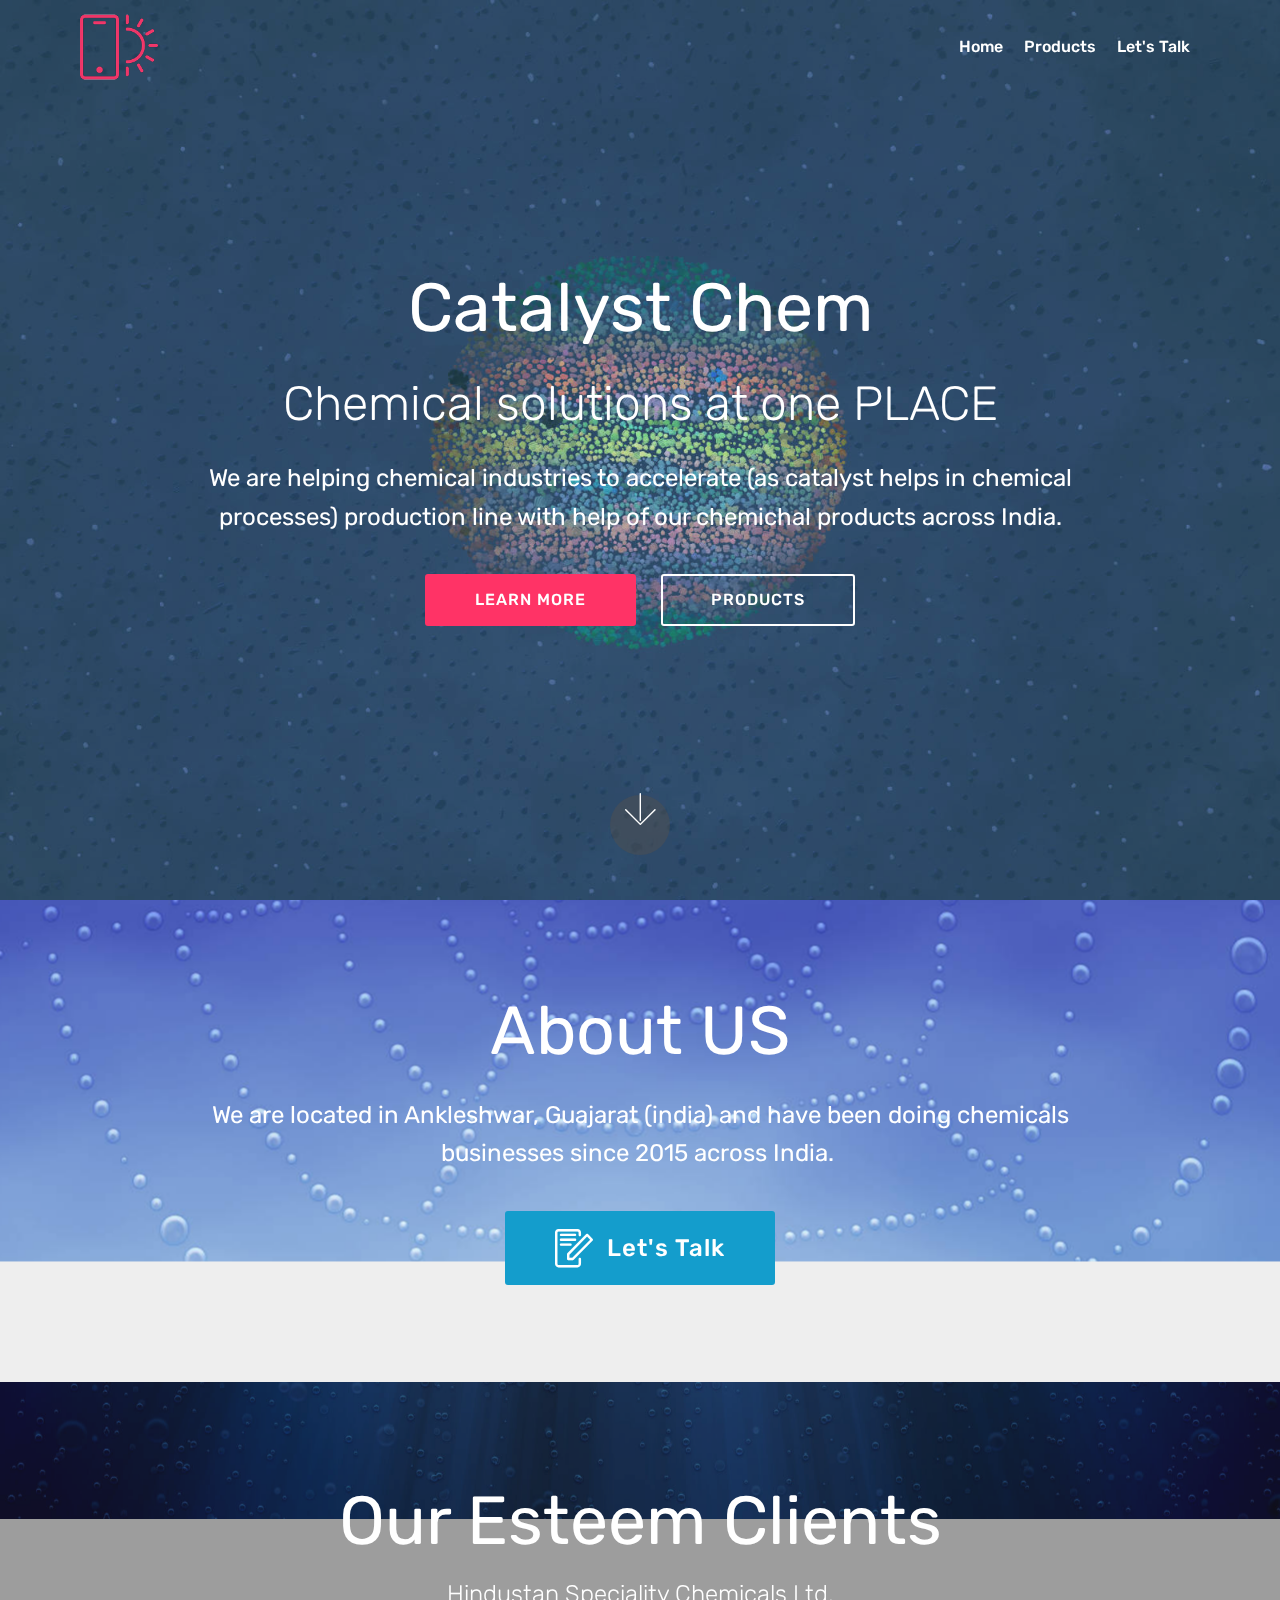
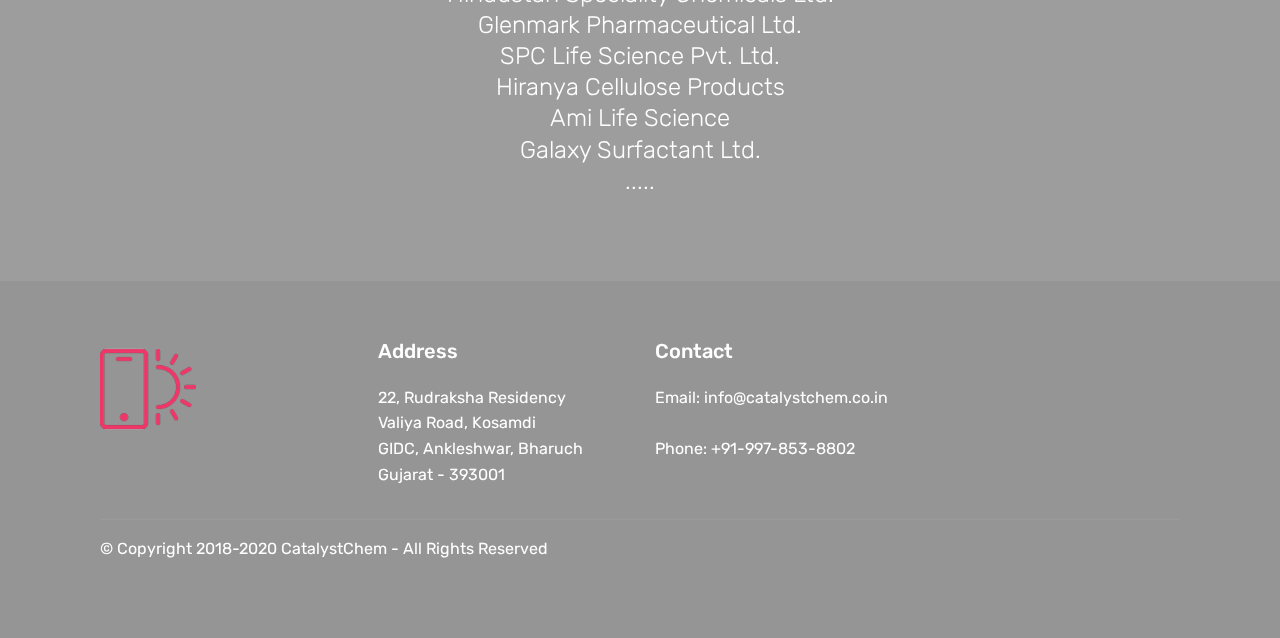
<file: index.html>
<!DOCTYPE html>
<html >
<head>
  <!-- Site made with Mobirise Website Builder v4.8.3, https://mobirise.com -->
  <meta charset="UTF-8">
  <meta http-equiv="X-UA-Compatible" content="IE=edge">
  <meta name="generator" content="Mobirise v4.8.3, mobirise.com">
  <meta name="viewport" content="width=device-width, initial-scale=1, minimum-scale=1">
  <link rel="shortcut icon" href="assets/images/logo2.png" type="image/x-icon">
  <meta name="description" content="">
  <title>Home</title>
  <link rel="stylesheet" href="assets/web/assets/mobirise-icons-bold/mobirise-icons-bold.css">
  <link rel="stylesheet" href="assets/web/assets/mobirise-icons/mobirise-icons.css">
  <link rel="stylesheet" href="assets/tether/tether.min.css">
  <link rel="stylesheet" href="assets/bootstrap/css/bootstrap.min.css">
  <link rel="stylesheet" href="assets/bootstrap/css/bootstrap-grid.min.css">
  <link rel="stylesheet" href="assets/bootstrap/css/bootstrap-reboot.min.css">
  <link rel="stylesheet" href="assets/socicon/css/styles.css">
  <link rel="stylesheet" href="assets/dropdown/css/style.css">
  <link rel="stylesheet" href="assets/theme/css/style.css">
  <link rel="stylesheet" href="assets/mobirise/css/mbr-additional.css" type="text/css">
  
  
  
</head>
<body>
  <section class="menu cid-r54kJgaxQK" once="menu" id="menu1-x">

    

    <nav class="navbar navbar-expand beta-menu navbar-dropdown align-items-center navbar-fixed-top navbar-toggleable-sm bg-color transparent">
        <button class="navbar-toggler navbar-toggler-right" type="button" data-toggle="collapse" data-target="#navbarSupportedContent" aria-controls="navbarSupportedContent" aria-expanded="false" aria-label="Toggle navigation">
            <div class="hamburger">
                <span></span>
                <span></span>
                <span></span>
                <span></span>
            </div>
        </button>
        <div class="menu-logo">
            <div class="navbar-brand">
                <span class="navbar-logo">
                    <a href="index.html#header2-w">
                         <img src="assets/images/logo2.png" alt="Mobirise" title="" style="height: 4.9rem;">
                    </a>
                </span>
                <span class="navbar-caption-wrap"><a class="navbar-caption text-white display-4" href="#top"></a></span>
            </div>
        </div>
        <div class="collapse navbar-collapse" id="navbarSupportedContent">
            <ul class="navbar-nav nav-dropdown nav-right" data-app-modern-menu="true"><li class="nav-item">
                    <a class="nav-link link text-white display-4" href="index.html#header2-w">
                        
                        Home</a>
                </li><li class="nav-item dropdown"><a class="nav-link link text-white display-4" href="products.html#menu1-4" aria-expanded="false" target="_blank">
                        
                        Products</a></li><li class="nav-item"><a class="nav-link link text-white display-4" href="talk.html#form1-17">Let's Talk</a></li></ul>
            
        </div>
    </nav>
</section>

<section class="engine"><a href="https://mobiri.se/b">how to create your own website</a></section><section class="cid-r546W2R0wf mbr-fullscreen mbr-parallax-background" id="header2-w">

    

    <div class="mbr-overlay" style="opacity: 0.3; background-color: rgb(85, 180, 212);"></div>

    <div class="container align-center">
        <div class="row justify-content-md-center">
            <div class="mbr-white col-md-10">
                <h1 class="mbr-section-title mbr-bold pb-3 mbr-fonts-style display-1"><span style="font-weight: normal;">
                    Catalyst Chem</span></h1>
                <h3 class="mbr-section-subtitle align-center mbr-light pb-3 mbr-fonts-style display-2">
                    Chemical solutions at one PLACE</h3>
                <p class="mbr-text pb-3 mbr-fonts-style display-5">
                    We are helping chemical industries to accelerate (as catalyst helps in chemical processes) production line with help of our chemichal products across India.</p>
                <div class="mbr-section-btn"><a class="btn btn-md btn-secondary display-4" href="index.html#header1-3">LEARN MORE</a>
                    <a class="btn btn-md btn-white-outline display-4" href="products.html#accordion1-q">PRODUCTS</a></div>
            </div>
        </div>
    </div>
    <div class="mbr-arrow hidden-sm-down" aria-hidden="true">
        <a href="#next">
            <i class="mbri-down mbr-iconfont"></i>
        </a>
    </div>
</section>

<section class="header1 cid-r53qrtIBYI mbr-parallax-background" id="header1-3">

    

    

    <div class="container">
        <div class="row justify-content-md-center">
            <div class="mbr-white col-md-10">
                <h1 class="mbr-section-title align-center mbr-bold pb-3 mbr-fonts-style display-1"><span style="font-weight: normal;">About US</span></h1>
                
                <p class="mbr-text align-center pb-3 mbr-fonts-style display-5">We are located in Ankleshwar, Guajarat (india) and have been doing chemicals businesses since 2015 across India.&nbsp;<br></p>
                <div class="mbr-section-btn align-center"><a class="btn btn-md btn-primary display-5" href="page2.html#form1-17"><span class="mbrib-edit mbr-iconfont mbr-iconfont-btn"></span>Let's Talk</a></div>
            </div>
        </div>
    </div>

</section>

<section class="mbr-section content5 cid-r53ZJCF7mO mbr-parallax-background" id="content5-v">

    

    <div class="mbr-overlay" style="opacity: 0.4; background-color: rgb(35, 35, 35);">
    </div>

    <div class="container">
        <div class="media-container-row">
            <div class="title col-12 col-md-8">
                <h2 class="align-center mbr-bold mbr-white pb-3 mbr-fonts-style display-1"><span style="font-weight: normal;">Our Esteem Clients</span></h2>
                <h3 class="mbr-section-subtitle align-center mbr-light mbr-white pb-3 mbr-fonts-style display-5">Hindustan Speciality Chemicals Ltd.<div>Glenmark Pharmaceutical Ltd.</div><div>SPC Life Science Pvt. Ltd.</div><div>Hiranya Cellulose Products</div><div>Ami Life Science</div><div>Galaxy Surfactant Ltd.</div><div>.....</div></h3>
                
                
            </div>
        </div>
    </div>
</section>

<section class="cid-qTkAaeaxX5 mbr-parallax-background" id="footer1-2">

    

    <div class="mbr-overlay" style="background-color: rgb(60, 60, 60); opacity: 0.5;"></div>

    <div class="container">
        <div class="media-container-row content text-white">
            <div class="col-12 col-md-3">
                <div class="media-wrap">
                    <a href="https://mobirise.com/">
                        <img src="assets/images/logo21.png" alt="Mobirise">
                    </a>
                </div>
            </div>
            <div class="col-12 col-md-3 mbr-fonts-style display-7">
                <h5 class="pb-3">
                    Address
                </h5>
                <p class="mbr-text">22, Rudraksha Residency<br>Valiya Road, Kosamdi<br>GIDC, Ankleshwar, Bharuch<br>Gujarat - 393001</p>
            </div>
            <div class="col-12 col-md-3 mbr-fonts-style display-7">
                <h5 class="pb-3">
                    Contact</h5>
                <p class="mbr-text">
                    Email: info@catalystchem.co.in &nbsp; &nbsp;<br>Phone: +91-997-853-8802&nbsp;<br></p>
            </div>
            <div class="col-12 col-md-3 mbr-fonts-style display-7">
                <h5 class="pb-3"></h5>
                <p class="mbr-text"></p>
            </div>
        </div>
        <div class="footer-lower">
            <div class="media-container-row">
                <div class="col-sm-12">
                    <hr>
                </div>
            </div>
            <div class="media-container-row mbr-white">
                <div class="col-sm-6 copyright">
                    <p class="mbr-text mbr-fonts-style display-7">
                        © Copyright 2018-2020 CatalystChem - All Rights Reserved
                    </p>
                </div>
                <div class="col-md-6">
                    
                </div>
            </div>
        </div>
    </div>
</section>


  <script src="assets/web/assets/jquery/jquery.min.js"></script>
  <script src="assets/popper/popper.min.js"></script>
  <script src="assets/tether/tether.min.js"></script>
  <script src="assets/bootstrap/js/bootstrap.min.js"></script>
  <script src="assets/dropdown/js/script.min.js"></script>
  <script src="assets/touchswipe/jquery.touch-swipe.min.js"></script>
  <script src="assets/smoothscroll/smooth-scroll.js"></script>
  <script src="assets/parallax/jarallax.min.js"></script>
  <script src="assets/theme/js/script.js"></script>
  
  
</body>
</html>
</file>
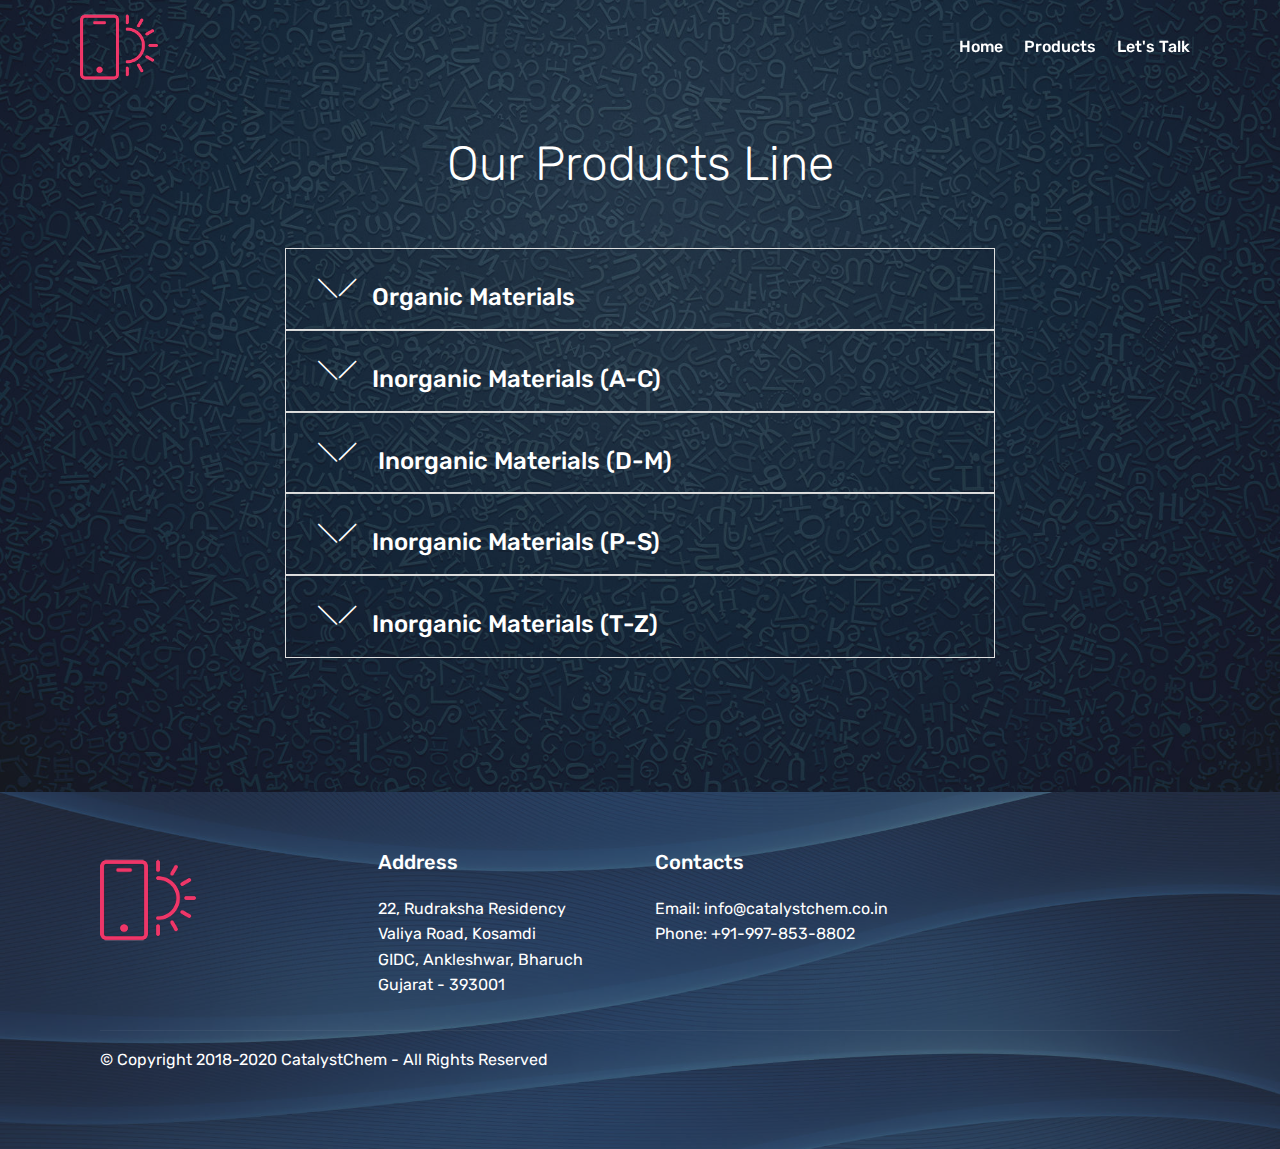
<file: products.html>
<!DOCTYPE html>
<html >
<head>
  <!-- Site made with Mobirise Website Builder v4.8.3, https://mobirise.com -->
  <meta charset="UTF-8">
  <meta http-equiv="X-UA-Compatible" content="IE=edge">
  <meta name="generator" content="Mobirise v4.8.3, mobirise.com">
  <meta name="viewport" content="width=device-width, initial-scale=1, minimum-scale=1">
  <link rel="shortcut icon" href="assets/images/logo2.png" type="image/x-icon">
  <meta name="description" content="Web Page Creator Description">
  <title>Products</title>
  <link rel="stylesheet" href="assets/web/assets/mobirise-icons/mobirise-icons.css">
  <link rel="stylesheet" href="assets/tether/tether.min.css">
  <link rel="stylesheet" href="assets/bootstrap/css/bootstrap.min.css">
  <link rel="stylesheet" href="assets/bootstrap/css/bootstrap-grid.min.css">
  <link rel="stylesheet" href="assets/bootstrap/css/bootstrap-reboot.min.css">
  <link rel="stylesheet" href="assets/socicon/css/styles.css">
  <link rel="stylesheet" href="assets/dropdown/css/style.css">
  <link rel="stylesheet" href="assets/theme/css/style.css">
  <link rel="stylesheet" href="assets/mobirise/css/mbr-additional.css" type="text/css">
  
  
  
</head>
<body>
  <section class="menu cid-r53t1kGedp" once="menu" id="menu1-4">

    

    <nav class="navbar navbar-expand beta-menu navbar-dropdown align-items-center navbar-fixed-top navbar-toggleable-sm bg-color transparent">
        <button class="navbar-toggler navbar-toggler-right" type="button" data-toggle="collapse" data-target="#navbarSupportedContent" aria-controls="navbarSupportedContent" aria-expanded="false" aria-label="Toggle navigation">
            <div class="hamburger">
                <span></span>
                <span></span>
                <span></span>
                <span></span>
            </div>
        </button>
        <div class="menu-logo">
            <div class="navbar-brand">
                <span class="navbar-logo">
                    <a href="index.html#header2-w">
                         <img src="assets/images/logo2.png" alt="Mobirise" title="" style="height: 4.9rem;">
                    </a>
                </span>
                <span class="navbar-caption-wrap"><a class="navbar-caption text-white display-4" href="#top"></a></span>
            </div>
        </div>
        <div class="collapse navbar-collapse" id="navbarSupportedContent">
            <ul class="navbar-nav nav-dropdown nav-right" data-app-modern-menu="true"><li class="nav-item">
                    <a class="nav-link link text-white display-4" href="index.html#header2-w">
                        
                        Home</a>
                </li><li class="nav-item dropdown"><a class="nav-link link text-white display-4" href="products.html#menu1-4" aria-expanded="false" target="_blank">
                        
                        Products</a></li><li class="nav-item"><a class="nav-link link text-white display-4" href="talk.html#form1-17">Let's Talk</a></li></ul>
            
        </div>
    </nav>
</section>

<section class="engine"><a href="https://mobiri.se/l">free web templates</a></section><section class="accordion1 cid-r53T7tGY0m" id="accordion1-q">

    

    <div class="mbr-overlay" style="opacity: 0.5; background-color: rgb(35, 35, 35);">
    </div>
    <div class="container">
        <div class="media-container-row">
            <div class="col-12 col-md-8">
                <div class="section-head text-center space30">
                    <h2 class="mbr-section-title pb-5 mbr-fonts-style display-2">
                        Our Products Line</h2>
                </div>
                <div class="clearfix"></div>
                <div id="bootstrap-accordion_9" class="panel-group accordionStyles accordion" role="tablist" aria-multiselectable="true">
                    <div class="card">
                        <div class="card-header" role="tab" id="headingOne">
                            <a role="button" class="panel-title collapsed text-black" data-toggle="collapse" data-core="" href="#collapse1_9" aria-expanded="false" aria-controls="collapse1">
                                <h4 class="mbr-fonts-style display-5">
                                    <span class="sign mbr-iconfont mbri-arrow-down inactive"></span>Organic Materials<br></h4>
                            </a>
                        </div>
                        <div id="collapse1_9" class="panel-collapse noScroll collapse " role="tabpanel" aria-labelledby="headingOne" data-parent="#bootstrap-accordion_9">
                            <div class="panel-body p-4">
                                <p class="mbr-fonts-style panel-text display-7">Acrylamide<br>Isovaleraldehyde<br>Di Ethylene Glycol<br>Ethyl Acetate<br>Mixed Xylene<br>Mono Ethylene Glycol<br>Malice Anhydride<br>Ortho Xylene<br>Phthalic Anhydride<br>Propylene Glycol<br>Sulphanilic Acid<br>Toluene<br>Solvent<br>Pharma Intermediates<br></p>
                            </div>
                        </div>
                    </div>
                    <div class="card">
                        <div class="card-header" role="tab" id="headingTwo">
                            <a role="button" class="collapsed panel-title text-black" data-toggle="collapse" data-core="" href="#collapse2_9" aria-expanded="false" aria-controls="collapse2">
                                <h4 class="mbr-fonts-style display-5">
                                    <span class="sign mbr-iconfont mbri-arrow-down inactive"></span>Inorganic Materials (A-C)<br></h4>
                            </a>
                            
                        </div>
                        <div id="collapse2_9" class="panel-collapse noScroll collapse" role="tabpanel" aria-labelledby="headingTwo" data-parent="#bootstrap-accordion_9">
                            <div class="panel-body p-4">
                                <p class="mbr-fonts-style panel-text display-7">Ammonium Sulphate<br>Ammonium Chloride<br>Ammonium per Sulphate<br>Calcium Nitrate<br>Calcium Phosphate<br>Calcium Carbonate<br>Calcium Chloride<br>Calcium Acetate<br>Calcium Oxide<br>Copper Sulphate<br>Cobalt Sulphate<br></p>
                            </div>
                        </div>
                    </div>
                    <div class="card">
                        <div class="card-header" role="tab" id="headingThree">
                            <a role="button" class="collapsed text-black panel-title" data-toggle="collapse" data-core="" href="#collapse3_9" aria-expanded="false" aria-controls="collapse3">
                                <h4 class="mbr-fonts-style display-5">
                                    <span class="sign mbr-iconfont mbri-arrow-down inactive"></span>&nbsp;Inorganic Materials (D-M)</h4>
                            </a>
                        </div>
                        <div id="collapse3_9" class="panel-collapse noScroll collapse" role="tabpanel" aria-labelledby="headingThree" data-parent="#bootstrap-accordion_9">
                            <div class="panel-body p-4">
                                <p class="mbr-fonts-style panel-text display-7">Di Sodium Phosphate<br>Di Calcium Phosphate<br>Di Potassium Phosphate<br>Ferrous Sulphate<br>Ferric Chloride<br>Ferric Sulphate<br>Magnesium Carbonate<br>Magnesium Chloride<br>Magnesium Sulphate<br>Manganese Sulphate<br>Mono Sodium Phosphate<br>Mono Ammonium Phosphate<br>Mono Calcium Phosphate<br>Mono Potassium Phosphate<br></p>
                            </div>
                        </div>
                    </div>
                    <div class="card">
                        <div class="card-header" role="tab" id="headingFour">
                            <a role="button" class="collapsed panel-title text-black" data-toggle="collapse" data-core="" href="#collapse4_9" aria-expanded="false" aria-controls="collapse4">
                                <h4 class="mbr-fonts-style display-5">
                                    <span class="sign mbr-iconfont mbri-arrow-down inactive"></span>Inorganic Materials (P-S)</h4>
                            </a> 
                        </div>
                        <div id="collapse4_9" class="panel-collapse noScroll collapse" role="tabpanel" aria-labelledby="headingFour" data-parent="#bootstrap-accordion_9">
                            <div class="panel-body p-4">
                                <p class="mbr-fonts-style panel-text display-7">Potassium Acetate<br>Potassium Sulphate<br>Potassium Chloride<br>Potassium Nitrite<br>Potassium Nitrate<br>Potassium Hydroxide<br>Potassium per Sulphate<br>Potassium Mono per Sulphate<br>Potassium Dichromate<br>Potassium Citrate<br>Sodium Bicarbonate <br>Sodium Citrate<br>Sodium Acetate<br>Sodium Sulphate<br>Sodium Nitrate<br>Sodium Nitrite<br>Sodium Carbonate<br>Sodium Chloride<br>Sodium Chlorite Powder<br>Sodium Chlorite Solution<br>Sodium Thio Sulphate<br>Sodium per Sulphate<br></p>
                            </div>
                        </div>
                    </div>
                    <div class="card">
                        <div class="card-header" role="tab" id="headingFive">
                            <a role="button" class="collapsed panel-title text-black" data-toggle="collapse" data-core="" href="#collapse5_9" aria-expanded="false" aria-controls="collapse5">
                                <h4 class="mbr-fonts-style display-5">
                                    <span class="sign mbr-iconfont mbri-arrow-down inactive"></span>Inorganic Materials (T-Z)</h4>
                            </a>
                        </div>
                        <div id="collapse5_9" class="panel-collapse noScroll collapse" role="tabpanel" aria-labelledby="headingFive" data-parent="#bootstrap-accordion_9">
                            <div class="panel-body p-4">
                                <p class="mbr-fonts-style panel-text display-7">Tri Sodium Phosphate<br>Tri Calcium Phosphate<br>Tri Potassium Phosphate<br>Urea<br>Water Softener Salt <br>Zinc Sulphate<br>Zinc Chloride<br>Zinc Carbonate<br>Zinc Ash<br>Zinc Oxide<br></p>
                            </div>
                        </div>
                    </div>
                    
                </div>
            </div>
        </div>
    </div>
</section>

<section class="cid-r54ohyXAQE" id="footer1-y">

    

    <div class="mbr-overlay" style="background-color: rgb(60, 60, 60); opacity: 0.5;"></div>

    <div class="container">
        <div class="media-container-row content text-white">
            <div class="col-12 col-md-3">
                <div class="media-wrap">
                    <a href="https://mobirise.com/">
                        <img src="assets/images/logo21.png" alt="Mobirise">
                    </a>
                </div>
            </div>
            <div class="col-12 col-md-3 mbr-fonts-style display-7">
                <h5 class="pb-3">
                    Address
                </h5>
                <p class="mbr-text">22, Rudraksha Residency<br>Valiya Road, Kosamdi<br>GIDC, Ankleshwar, Bharuch<br>Gujarat - 393001</p>
            </div>
            <div class="col-12 col-md-3 mbr-fonts-style display-7">
                <h5 class="pb-3">
                    Contacts
                </h5>
                <p class="mbr-text">Email: info@catalystchem.co.in    <br>Phone: +91-997-853-8802&nbsp;</p>
            </div>
            <div class="col-12 col-md-3 mbr-fonts-style display-7">
                <h5 class="pb-3"></h5>
                <p class="mbr-text"></p>
            </div>
        </div>
        <div class="footer-lower">
            <div class="media-container-row">
                <div class="col-sm-12">
                    <hr>
                </div>
            </div>
            <div class="media-container-row mbr-white">
                <div class="col-sm-6 copyright">
                    <p class="mbr-text mbr-fonts-style display-7">
                        © Copyright 2018-2020 CatalystChem - All Rights Reserved
                    </p>
                </div>
                <div class="col-md-6">
                    
                </div>
            </div>
        </div>
    </div>
</section>


  <script src="assets/web/assets/jquery/jquery.min.js"></script>
  <script src="assets/popper/popper.min.js"></script>
  <script src="assets/tether/tether.min.js"></script>
  <script src="assets/bootstrap/js/bootstrap.min.js"></script>
  <script src="assets/dropdown/js/script.min.js"></script>
  <script src="assets/touchswipe/jquery.touch-swipe.min.js"></script>
  <script src="assets/mbr-switch-arrow/mbr-switch-arrow.js"></script>
  <script src="assets/smoothscroll/smooth-scroll.js"></script>
  <script src="assets/theme/js/script.js"></script>
  
  
</body>
</html>
</file>
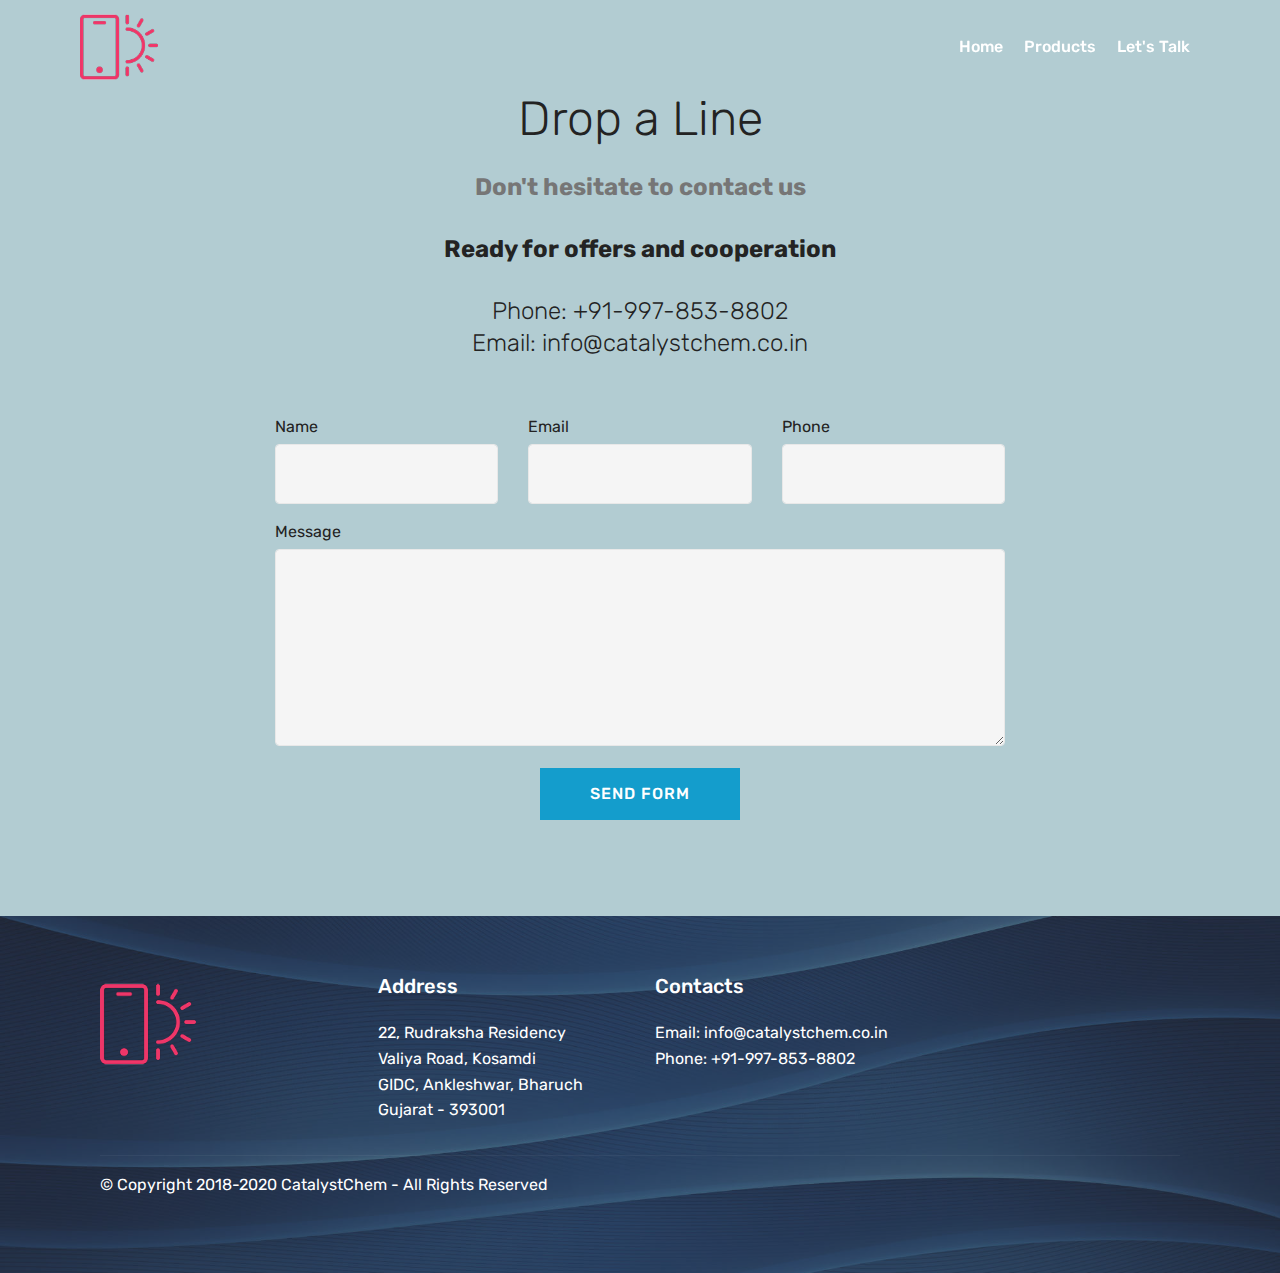
<file: talk.html>
<!DOCTYPE html>
<html >
<head>
  <!-- Site made with Mobirise Website Builder v4.8.3, https://mobirise.com -->
  <meta charset="UTF-8">
  <meta http-equiv="X-UA-Compatible" content="IE=edge">
  <meta name="generator" content="Mobirise v4.8.3, mobirise.com">
  <meta name="viewport" content="width=device-width, initial-scale=1, minimum-scale=1">
  <link rel="shortcut icon" href="assets/images/logo2.png" type="image/x-icon">
  <meta name="description" content="Site Builder Description">
  <title>talk</title>
  <link rel="stylesheet" href="assets/web/assets/mobirise-icons/mobirise-icons.css">
  <link rel="stylesheet" href="assets/tether/tether.min.css">
  <link rel="stylesheet" href="assets/bootstrap/css/bootstrap.min.css">
  <link rel="stylesheet" href="assets/bootstrap/css/bootstrap-grid.min.css">
  <link rel="stylesheet" href="assets/bootstrap/css/bootstrap-reboot.min.css">
  <link rel="stylesheet" href="assets/dropdown/css/style.css">
  <link rel="stylesheet" href="assets/socicon/css/styles.css">
  <link rel="stylesheet" href="assets/theme/css/style.css">
  <link rel="stylesheet" href="assets/mobirise/css/mbr-additional.css" type="text/css">
  
  
  
</head>
<body>
  <section class="menu cid-r54kJgaxQK" once="menu" id="menu1-16">

    

    <nav class="navbar navbar-expand beta-menu navbar-dropdown align-items-center navbar-fixed-top navbar-toggleable-sm bg-color transparent">
        <button class="navbar-toggler navbar-toggler-right" type="button" data-toggle="collapse" data-target="#navbarSupportedContent" aria-controls="navbarSupportedContent" aria-expanded="false" aria-label="Toggle navigation">
            <div class="hamburger">
                <span></span>
                <span></span>
                <span></span>
                <span></span>
            </div>
        </button>
        <div class="menu-logo">
            <div class="navbar-brand">
                <span class="navbar-logo">
                    <a href="index.html#header2-w">
                         <img src="assets/images/logo2.png" alt="Mobirise" title="" style="height: 4.9rem;">
                    </a>
                </span>
                <span class="navbar-caption-wrap"><a class="navbar-caption text-white display-4" href="#top"></a></span>
            </div>
        </div>
        <div class="collapse navbar-collapse" id="navbarSupportedContent">
            <ul class="navbar-nav nav-dropdown nav-right" data-app-modern-menu="true"><li class="nav-item">
                    <a class="nav-link link text-white display-4" href="index.html#header2-w">
                        
                        Home</a>
                </li><li class="nav-item dropdown"><a class="nav-link link text-white display-4" href="products.html#menu1-4" aria-expanded="false" target="_blank">
                        
                        Products</a></li><li class="nav-item"><a class="nav-link link text-white display-4" href="talk.html#form1-17">Let's Talk</a></li></ul>
            
        </div>
    </nav>
</section>

<section class="engine"><a href="https://mobiri.se/p">website templates free download</a></section><section class="mbr-section form1 cid-r5aYecmYRP" id="form1-17">

    

    
    <div class="container">
        <div class="row justify-content-center">
            <div class="title col-12 col-lg-8">
                <h2 class="mbr-section-title align-center pb-3 mbr-fonts-style display-2">Drop a Line</h2>
                <h3 class="mbr-section-subtitle align-center mbr-light pb-3 mbr-fonts-style display-5"><strong>Don't hesitate to contact us<br></strong><br><div><strong>Ready for offers and cooperation</strong></div><br><div>Phone: +91-997-853-8802</div><div>Email: info@catalystchem.co.in</div></h3>
            </div>
        </div>
    </div>
    <div class="container">
        <div class="row justify-content-center">
            <div class="media-container-column col-lg-8" data-form-type="formoid">
                    <div data-form-alert="" hidden="">Thanks for filling out the form!</div>
            
                    <form class="mbr-form" action="https://mobirise.com/" method="post" data-form-title="Mobirise Form"><input type="hidden" name="email" data-form-email="true" value="wimRUmuilxi41s/6iPtRpNqvlvmbY7/Iv9V+sxw3T7LOK5od3hQ6EnZKMcCAUwlySmk1MJLFYv0SYL14jQY1KaRiW7zs15EVW+U2VOBN6G8H90C4ReWZQ7YgxvJRG51T">
                        <div class="row row-sm-offset">
                            <div class="col-md-4 multi-horizontal" data-for="name">
                                <div class="form-group">
                                    <label class="form-control-label mbr-fonts-style display-7" for="name-form1-17">Name</label>
                                    <input type="text" class="form-control" name="name" data-form-field="Name" required="" id="name-form1-17">
                                </div>
                            </div>
                            <div class="col-md-4 multi-horizontal" data-for="email">
                                <div class="form-group">
                                    <label class="form-control-label mbr-fonts-style display-7" for="email-form1-17">Email</label>
                                    <input type="email" class="form-control" name="email" data-form-field="Email" required="" id="email-form1-17">
                                </div>
                            </div>
                            <div class="col-md-4 multi-horizontal" data-for="phone">
                                <div class="form-group">
                                    <label class="form-control-label mbr-fonts-style display-7" for="phone-form1-17">Phone</label>
                                    <input type="tel" class="form-control" name="phone" data-form-field="Phone" id="phone-form1-17">
                                </div>
                            </div>
                        </div>
                        <div class="form-group" data-for="message">
                            <label class="form-control-label mbr-fonts-style display-7" for="message-form1-17">Message</label>
                            <textarea type="text" class="form-control" name="message" rows="7" data-form-field="Message" id="message-form1-17"></textarea>
                        </div>
            
                        <span class="input-group-btn">
                            <button href="" type="submit" class="btn btn-primary btn-form display-4">SEND FORM</button>
                        </span>
                    </form>
            </div>
        </div>
    </div>
</section>

<section class="cid-r5aYlyC72Z" id="footer1-18">

    

    <div class="mbr-overlay" style="background-color: rgb(60, 60, 60); opacity: 0.5;"></div>

    <div class="container">
        <div class="media-container-row content text-white">
            <div class="col-12 col-md-3">
                <div class="media-wrap">
                    <a href="https://mobirise.com/">
                        <img src="assets/images/logo21.png" alt="Mobirise">
                    </a>
                </div>
            </div>
            <div class="col-12 col-md-3 mbr-fonts-style display-7">
                <h5 class="pb-3">
                    Address
                </h5>
                <p class="mbr-text">22, Rudraksha Residency<br>Valiya Road, Kosamdi<br>GIDC, Ankleshwar, Bharuch<br>Gujarat - 393001</p>
            </div>
            <div class="col-12 col-md-3 mbr-fonts-style display-7">
                <h5 class="pb-3">
                    Contacts
                </h5>
                <p class="mbr-text">Email: info@catalystchem.co.in    <br>Phone: +91-997-853-8802&nbsp;</p>
            </div>
            <div class="col-12 col-md-3 mbr-fonts-style display-7">
                <h5 class="pb-3"></h5>
                <p class="mbr-text"></p>
            </div>
        </div>
        <div class="footer-lower">
            <div class="media-container-row">
                <div class="col-sm-12">
                    <hr>
                </div>
            </div>
            <div class="media-container-row mbr-white">
                <div class="col-sm-6 copyright">
                    <p class="mbr-text mbr-fonts-style display-7">
                        © Copyright 2018-2020 CatalystChem - All Rights Reserved
                    </p>
                </div>
                <div class="col-md-6">
                    
                </div>
            </div>
        </div>
    </div>
</section>


  <script src="assets/web/assets/jquery/jquery.min.js"></script>
  <script src="assets/popper/popper.min.js"></script>
  <script src="assets/tether/tether.min.js"></script>
  <script src="assets/bootstrap/js/bootstrap.min.js"></script>
  <script src="assets/smoothscroll/smooth-scroll.js"></script>
  <script src="assets/dropdown/js/script.min.js"></script>
  <script src="assets/touchswipe/jquery.touch-swipe.min.js"></script>
  <script src="assets/theme/js/script.js"></script>
  <script src="assets/formoid/formoid.min.js"></script>
  
  
</body>
</html>
</file>
<file: assets/web/assets/mobirise-icons-bold/mobirise-icons-bold.css>
@font-face {
  font-family: 'mobirise-icons-bold';
  src:  url('mobirise-icons-bold.eot?m1l4yr');
  src:  url('mobirise-icons-bold.eot?m1l4yr#iefix') format('embedded-opentype'),
    url('mobirise-icons-bold.ttf?m1l4yr') format('truetype'),
    url('mobirise-icons-bold.woff?m1l4yr') format('woff'),
    url('mobirise-icons-bold.svg?m1l4yr#mobirise-icons-bold') format('svg');
  font-weight: normal;
  font-style: normal;
}

[class^="mbrib-"], [class*="mbrib-"] {
  /* use !important to prevent issues with browser extensions that change fonts */
  font-family: 'mobirise-icons-bold' !important;
  speak: none;
  font-style: normal;
  font-weight: normal;
  font-variant: normal;
  text-transform: none;
  line-height: 1;

  /* Better Font Rendering =========== */
  -webkit-font-smoothing: antialiased;
  -moz-osx-font-smoothing: grayscale;
}

.mbrib-add-submenu:before {
  content: "\e900";
}
.mbrib-alert:before {
  content: "\e901";
}
.mbrib-align-center:before {
  content: "\e902";
}
.mbrib-align-justify:before {
  content: "\e903";
}
.mbrib-align-left:before {
  content: "\e904";
}
.mbrib-align-right:before {
  content: "\e905";
}
.mbrib-android:before {
  content: "\e906";
}
.mbrib-apple:before {
  content: "\e907";
}
.mbrib-arrow-down:before {
  content: "\e908";
}
.mbrib-arrow-next:before {
  content: "\e909";
}
.mbrib-arrow-prev:before {
  content: "\e90a";
}
.mbrib-arrow-up:before {
  content: "\e90b";
}
.mbrib-bold:before {
  content: "\e90c";
}
.mbrib-bookmark:before {
  content: "\e90d";
}
.mbrib-bootstrap:before {
  content: "\e90e";
}
.mbrib-briefcase:before {
  content: "\e90f";
}
.mbrib-browse:before {
  content: "\e910";
}
.mbrib-bulleted-list:before {
  content: "\e911";
}
.mbrib-calendar:before {
  content: "\e912";
}
.mbrib-camera:before {
  content: "\e913";
}
.mbrib-cart-add:before {
  content: "\e914";
}
.mbrib-cart-full:before {
  content: "\e915";
}
.mbrib-cash:before {
  content: "\e916";
}
.mbrib-change-style:before {
  content: "\e917";
}
.mbrib-chat:before {
  content: "\e918";
}
.mbrib-clock:before {
  content: "\e919";
}
.mbrib-close:before {
  content: "\e91a";
}
.mbrib-cloud:before {
  content: "\e91b";
}
.mbrib-code:before {
  content: "\e91c";
}
.mbrib-contact-form:before {
  content: "\e91d";
}
.mbrib-credit-card:before {
  content: "\e91e";
}
.mbrib-cursor-click:before {
  content: "\e91f";
}
.mbrib-cust-feedback:before {
  content: "\e920";
}
.mbrib-database:before {
  content: "\e921";
}
.mbrib-delivery:before {
  content: "\e922";
}
.mbrib-desktop:before {
  content: "\e923";
}
.mbrib-devices:before {
  content: "\e924";
}
.mbrib-down:before {
  content: "\e925";
}
.mbrib-download:before {
  content: "\e926";
}
.mbrib-drag-n-drop:before {
  content: "\e927";
}
.mbrib-drag-n-drop2:before {
  content: "\e928";
}
.mbrib-edit:before {
  content: "\e929";
}
.mbrib-edit2:before {
  content: "\e92a";
}
.mbrib-error:before {
  content: "\e92b";
}
.mbrib-extension:before {
  content: "\e92c";
}
.mbrib-features:before {
  content: "\e92d";
}
.mbrib-file:before {
  content: "\e92e";
}
.mbrib-flag:before {
  content: "\e92f";
}
.mbrib-folder:before {
  content: "\e930";
}
.mbrib-gift:before {
  content: "\e931";
}
.mbrib-github:before {
  content: "\e932";
}
.mbrib-globe-2:before {
  content: "\e933";
}
.mbrib-globe:before {
  content: "\e934";
}
.mbrib-growing-chart:before {
  content: "\e935";
}
.mbrib-hearth:before {
  content: "\e936";
}
.mbrib-help:before {
  content: "\e937";
}
.mbrib-home:before {
  content: "\e938";
}
.mbrib-hot-cup:before {
  content: "\e939";
}
.mbrib-idea:before {
  content: "\e93a";
}
.mbrib-image-gallery:before {
  content: "\e93b";
}
.mbrib-image-slider:before {
  content: "\e93c";
}
.mbrib-info:before {
  content: "\e93d";
}
.mbrib-italic:before {
  content: "\e93e";
}
.mbrib-key:before {
  content: "\e93f";
}
.mbrib-laptop:before {
  content: "\e940";
}
.mbrib-layers:before {
  content: "\e941";
}
.mbrib-left-right:before {
  content: "\e942";
}
.mbrib-left:before {
  content: "\e943";
}
.mbrib-letter:before {
  content: "\e944";
}
.mbrib-like:before {
  content: "\e945";
}
.mbrib-link:before {
  content: "\e946";
}
.mbrib-lock:before {
  content: "\e947";
}
.mbrib-login:before {
  content: "\e948";
}
.mbrib-logout:before {
  content: "\e949";
}
.mbrib-magic-stick:before {
  content: "\e94a";
}
.mbrib-map-pin:before {
  content: "\e94b";
}
.mbrib-menu:before {
  content: "\e94c";
}
.mbrib-mobile:before {
  content: "\e94d";
}
.mbrib-mobile2:before {
  content: "\e94e";
}
.mbrib-mobirise:before {
  content: "\e94f";
}
.mbrib-more-horizontal:before {
  content: "\e950";
}
.mbrib-more-vertical:before {
  content: "\e951";
}
.mbrib-music:before {
  content: "\e952";
}
.mbrib-new-file:before {
  content: "\e953";
}
.mbrib-numbered-list:before {
  content: "\e954";
}
.mbrib-opened-folder:before {
  content: "\e955";
}
.mbrib-pages:before {
  content: "\e956";
}
.mbrib-paper-plane:before {
  content: "\e957";
}
.mbrib-paperclip:before {
  content: "\e958";
}
.mbrib-photo:before {
  content: "\e959";
}
.mbrib-photos:before {
  content: "\e95a";
}
.mbrib-pin:before {
  content: "\e95b";
}
.mbrib-play:before {
  content: "\e95c";
}
.mbrib-plus:before {
  content: "\e95d";
}
.mbrib-preview:before {
  content: "\e95e";
}
.mbrib-print:before {
  content: "\e95f";
}
.mbrib-protect:before {
  content: "\e960";
}
.mbrib-question:before {
  content: "\e961";
}
.mbrib-quote-left:before {
  content: "\e962";
}
.mbrib-quote-right:before {
  content: "\e963";
}
.mbrib-redo:before {
  content: "\e964";
}
.mbrib-refresh:before {
  content: "\e965";
}
.mbrib-responsive:before {
  content: "\e966";
}
.mbrib-right:before {
  content: "\e967";
}
.mbrib-rocket:before {
  content: "\e968";
}
.mbrib-sad-face:before {
  content: "\e969";
}
.mbrib-sale:before {
  content: "\e96a";
}
.mbrib-save:before {
  content: "\e96b";
}
.mbrib-search:before {
  content: "\e96c";
}
.mbrib-setting:before {
  content: "\e96d";
}
.mbrib-setting2:before {
  content: "\e96e";
}
.mbrib-setting3:before {
  content: "\e96f";
}
.mbrib-share:before {
  content: "\e970";
}
.mbrib-shopping-bag:before {
  content: "\e971";
}
.mbrib-shopping-basket:before {
  content: "\e972";
}
.mbrib-shopping-cart:before {
  content: "\e973";
}
.mbrib-sites:before {
  content: "\e974";
}
.mbrib-smile-face:before {
  content: "\e975";
}
.mbrib-speed:before {
  content: "\e976";
}
.mbrib-star:before {
  content: "\e977";
}
.mbrib-success:before {
  content: "\e978";
}
.mbrib-sun:before {
  content: "\e979";
}
.mbrib-sun2:before {
  content: "\e97a";
}
.mbrib-tablet-vertical:before {
  content: "\e97b";
}
.mbrib-tablet:before {
  content: "\e97c";
}
.mbrib-target:before {
  content: "\e97d";
}
.mbrib-timer:before {
  content: "\e97e";
}
.mbrib-to-ftp:before {
  content: "\e97f";
}
.mbrib-to-local-drive:before {
  content: "\e980";
}
.mbrib-touch-swipe:before {
  content: "\e981";
}
.mbrib-touch:before {
  content: "\e982";
}
.mbrib-trash:before {
  content: "\e983";
}
.mbrib-underline:before {
  content: "\e984";
}
.mbrib-undo:before {
  content: "\e985";
}
.mbrib-unlink:before {
  content: "\e986";
}
.mbrib-unlock:before {
  content: "\e987";
}
.mbrib-up-down:before {
  content: "\e988";
}
.mbrib-up:before {
  content: "\e989";
}
.mbrib-update:before {
  content: "\e98a";
}
.mbrib-upload:before {
  content: "\e98b";
}
.mbrib-user:before {
  content: "\e98c";
}
.mbrib-user2:before {
  content: "\e98d";
}
.mbrib-users:before {
  content: "\e98e";
}
.mbrib-video-play:before {
  content: "\e98f";
}
.mbrib-video:before {
  content: "\e990";
}
.mbrib-watch:before {
  content: "\e991";
}
.mbrib-website-theme:before {
  content: "\e992";
}
.mbrib-wifi:before {
  content: "\e993";
}
.mbrib-windows:before {
  content: "\e994";
}
.mbrib-zoom-out:before {
  content: "\e995";
}
</file>
<file: assets/web/assets/mobirise-icons/mobirise-icons.css>
@font-face {
  font-family: 'MobiriseIcons';
  src:  url('mobirise-icons.eot?spat4u');
  src:  url('mobirise-icons.eot?spat4u#iefix') format('embedded-opentype'),
    url('mobirise-icons.ttf?spat4u') format('truetype'),
    url('mobirise-icons.woff?spat4u') format('woff'),
    url('mobirise-icons.svg?spat4u#MobiriseIcons') format('svg');
  font-weight: normal;
  font-style: normal;
}

[class^="mbri-"], [class*=" mbri-"] {
  /* use !important to prevent issues with browser extensions that change fonts */
  font-family: MobiriseIcons !important;
  speak: none;
  font-style: normal;
  font-weight: normal;
  font-variant: normal;
  text-transform: none;
  line-height: 1;

  /* Better Font Rendering =========== */
  -webkit-font-smoothing: antialiased;
  -moz-osx-font-smoothing: grayscale;
}

.mbri-add-submenu:before {
  content: "\e900";
}
.mbri-alert:before {
  content: "\e901";
}
.mbri-align-center:before {
  content: "\e902";
}
.mbri-align-justify:before {
  content: "\e903";
}
.mbri-align-left:before {
  content: "\e904";
}
.mbri-align-right:before {
  content: "\e905";
}
.mbri-android:before {
  content: "\e906";
}
.mbri-apple:before {
  content: "\e907";
}
.mbri-arrow-down:before {
  content: "\e908";
}
.mbri-arrow-next:before {
  content: "\e909";
}
.mbri-arrow-prev:before {
  content: "\e90a";
}
.mbri-arrow-up:before {
  content: "\e90b";
}
.mbri-bold:before {
  content: "\e90c";
}
.mbri-bookmark:before {
  content: "\e90d";
}
.mbri-bootstrap:before {
  content: "\e90e";
}
.mbri-briefcase:before {
  content: "\e90f";
}
.mbri-browse:before {
  content: "\e910";
}
.mbri-bulleted-list:before {
  content: "\e911";
}
.mbri-calendar:before {
  content: "\e912";
}
.mbri-camera:before {
  content: "\e913";
}
.mbri-cart-add:before {
  content: "\e914";
}
.mbri-cart-full:before {
  content: "\e915";
}
.mbri-cash:before {
  content: "\e916";
}
.mbri-change-style:before {
  content: "\e917";
}
.mbri-chat:before {
  content: "\e918";
}
.mbri-clock:before {
  content: "\e919";
}
.mbri-close:before {
  content: "\e91a";
}
.mbri-cloud:before {
  content: "\e91b";
}
.mbri-code:before {
  content: "\e91c";
}
.mbri-contact-form:before {
  content: "\e91d";
}
.mbri-credit-card:before {
  content: "\e91e";
}
.mbri-cursor-click:before {
  content: "\e91f";
}
.mbri-cust-feedback:before {
  content: "\e920";
}
.mbri-database:before {
  content: "\e921";
}
.mbri-delivery:before {
  content: "\e922";
}
.mbri-desktop:before {
  content: "\e923";
}
.mbri-devices:before {
  content: "\e924";
}
.mbri-down:before {
  content: "\e925";
}
.mbri-download:before {
  content: "\e989";
}
.mbri-drag-n-drop:before {
  content: "\e927";
}
.mbri-drag-n-drop2:before {
  content: "\e928";
}
.mbri-edit:before {
  content: "\e929";
}
.mbri-edit2:before {
  content: "\e92a";
}
.mbri-error:before {
  content: "\e92b";
}
.mbri-extension:before {
  content: "\e92c";
}
.mbri-features:before {
  content: "\e92d";
}
.mbri-file:before {
  content: "\e92e";
}
.mbri-flag:before {
  content: "\e92f";
}
.mbri-folder:before {
  content: "\e930";
}
.mbri-gift:before {
  content: "\e931";
}
.mbri-github:before {
  content: "\e932";
}
.mbri-globe:before {
  content: "\e933";
}
.mbri-globe-2:before {
  content: "\e934";
}
.mbri-growing-chart:before {
  content: "\e935";
}
.mbri-hearth:before {
  content: "\e936";
}
.mbri-help:before {
  content: "\e937";
}
.mbri-home:before {
  content: "\e938";
}
.mbri-hot-cup:before {
  content: "\e939";
}
.mbri-idea:before {
  content: "\e93a";
}
.mbri-image-gallery:before {
  content: "\e93b";
}
.mbri-image-slider:before {
  content: "\e93c";
}
.mbri-info:before {
  content: "\e93d";
}
.mbri-italic:before {
  content: "\e93e";
}
.mbri-key:before {
  content: "\e93f";
}
.mbri-laptop:before {
  content: "\e940";
}
.mbri-layers:before {
  content: "\e941";
}
.mbri-left-right:before {
  content: "\e942";
}
.mbri-left:before {
  content: "\e943";
}
.mbri-letter:before {
  content: "\e944";
}
.mbri-like:before {
  content: "\e945";
}
.mbri-link:before {
  content: "\e946";
}
.mbri-lock:before {
  content: "\e947";
}
.mbri-login:before {
  content: "\e948";
}
.mbri-logout:before {
  content: "\e949";
}
.mbri-magic-stick:before {
  content: "\e94a";
}
.mbri-map-pin:before {
  content: "\e94b";
}
.mbri-menu:before {
  content: "\e94c";
}
.mbri-mobile:before {
  content: "\e94d";
}
.mbri-mobile2:before {
  content: "\e94e";
}
.mbri-mobirise:before {
  content: "\e94f";
}
.mbri-more-horizontal:before {
  content: "\e950";
}
.mbri-more-vertical:before {
  content: "\e951";
}
.mbri-music:before {
  content: "\e952";
}
.mbri-new-file:before {
  content: "\e953";
}
.mbri-numbered-list:before {
  content: "\e954";
}
.mbri-opened-folder:before {
  content: "\e955";
}
.mbri-pages:before {
  content: "\e956";
}
.mbri-paper-plane:before {
  content: "\e957";
}
.mbri-paperclip:before {
  content: "\e958";
}
.mbri-photo:before {
  content: "\e959";
}
.mbri-photos:before {
  content: "\e95a";
}
.mbri-pin:before {
  content: "\e95b";
}
.mbri-play:before {
  content: "\e95c";
}
.mbri-plus:before {
  content: "\e95d";
}
.mbri-preview:before {
  content: "\e95e";
}
.mbri-print:before {
  content: "\e95f";
}
.mbri-protect:before {
  content: "\e960";
}
.mbri-question:before {
  content: "\e961";
}
.mbri-quote-left:before {
  content: "\e962";
}
.mbri-quote-right:before {
  content: "\e963";
}
.mbri-refresh:before {
  content: "\e964";
}
.mbri-responsive:before {
  content: "\e965";
}
.mbri-right:before {
  content: "\e966";
}
.mbri-rocket:before {
  content: "\e967";
}
.mbri-sad-face:before {
  content: "\e968";
}
.mbri-sale:before {
  content: "\e969";
}
.mbri-save:before {
  content: "\e96a";
}
.mbri-search:before {
  content: "\e96b";
}
.mbri-setting:before {
  content: "\e96c";
}
.mbri-setting2:before {
  content: "\e96d";
}
.mbri-setting3:before {
  content: "\e96e";
}
.mbri-share:before {
  content: "\e96f";
}
.mbri-shopping-bag:before {
  content: "\e970";
}
.mbri-shopping-basket:before {
  content: "\e971";
}
.mbri-shopping-cart:before {
  content: "\e972";
}
.mbri-sites:before {
  content: "\e973";
}
.mbri-smile-face:before {
  content: "\e974";
}
.mbri-speed:before {
  content: "\e975";
}
.mbri-star:before {
  content: "\e976";
}
.mbri-success:before {
  content: "\e977";
}
.mbri-sun:before {
  content: "\e978";
}
.mbri-sun2:before {
  content: "\e979";
}
.mbri-tablet:before {
  content: "\e97a";
}
.mbri-tablet-vertical:before {
  content: "\e97b";
}
.mbri-target:before {
  content: "\e97c";
}
.mbri-timer:before {
  content: "\e97d";
}
.mbri-to-ftp:before {
  content: "\e97e";
}
.mbri-to-local-drive:before {
  content: "\e97f";
}
.mbri-touch-swipe:before {
  content: "\e980";
}
.mbri-touch:before {
  content: "\e981";
}
.mbri-trash:before {
  content: "\e982";
}
.mbri-underline:before {
  content: "\e983";
}
.mbri-unlink:before {
  content: "\e984";
}
.mbri-unlock:before {
  content: "\e985";
}
.mbri-up-down:before {
  content: "\e986";
}
.mbri-up:before {
  content: "\e987";
}
.mbri-update:before {
  content: "\e988";
}
.mbri-upload:before {
 content: "\e926"; 
}
.mbri-user:before {
  content: "\e98a";
}
.mbri-user2:before {
  content: "\e98b";
}
.mbri-users:before {
  content: "\e98c";
}
.mbri-video:before {
  content: "\e98d";
}
.mbri-video-play:before {
  content: "\e98e";
}
.mbri-watch:before {
  content: "\e98f";
}
.mbri-website-theme:before {
  content: "\e990";
}
.mbri-wifi:before {
  content: "\e991";
}
.mbri-windows:before {
  content: "\e992";
}
.mbri-zoom-out:before {
  content: "\e993";
}
.mbri-redo:before {
  content: "\e994";
}
.mbri-undo:before {
  content: "\e995";
}
</file>
<file: assets/socicon/css/styles.css>
@charset "UTF-8";

@font-face {
  font-family: "socicon";
  src:url("../fonts/socicon.eot");
  src:url("../fonts/socicon.eot?#iefix") format("embedded-opentype"),
    url("../fonts/socicon.woff") format("woff"),
    url("../fonts/socicon.ttf") format("truetype"),
    url("../fonts/socicon.svg#socicon") format("svg");
  font-weight: normal;
  font-style: normal;

}

[data-icon]:before {
  font-family: "socicon" !important;
  content: attr(data-icon);
  font-style: normal !important;
  font-weight: normal !important;
  font-variant: normal !important;
  text-transform: none !important;
  speak: none;
  line-height: 1;
  -webkit-font-smoothing: antialiased;
  -moz-osx-font-smoothing: grayscale;
}

[class^="socicon-"]:before,
[class*=" socicon-"]:before {
  font-family: "socicon" !important;
  font-style: normal !important;
  font-weight: normal !important;
  font-variant: normal !important;
  text-transform: none !important;
  speak: none;
  line-height: 1;
  -webkit-font-smoothing: antialiased;
  -moz-osx-font-smoothing: grayscale;
}

.socicon-modelmayhem:before {
  content: "\e000";
}
.socicon-mixcloud:before {
  content: "\e001";
}
.socicon-drupal:before {
  content: "\e002";
}
.socicon-swarm:before {
  content: "\e003";
}
.socicon-istock:before {
  content: "\e004";
}
.socicon-yammer:before {
  content: "\e005";
}
.socicon-ello:before {
  content: "\e006";
}
.socicon-stackoverflow:before {
  content: "\e007";
}
.socicon-persona:before {
  content: "\e008";
}
.socicon-triplej:before {
  content: "\e009";
}
.socicon-houzz:before {
  content: "\e00a";
}
.socicon-rss:before {
  content: "\e00b";
}
.socicon-paypal:before {
  content: "\e00c";
}
.socicon-odnoklassniki:before {
  content: "\e00d";
}
.socicon-airbnb:before {
  content: "\e00e";
}
.socicon-periscope:before {
  content: "\e00f";
}
.socicon-outlook:before {
  content: "\e010";
}
.socicon-coderwall:before {
  content: "\e011";
}
.socicon-tripadvisor:before {
  content: "\e012";
}
.socicon-appnet:before {
  content: "\e013";
}
.socicon-goodreads:before {
  content: "\e014";
}
.socicon-tripit:before {
  content: "\e015";
}
.socicon-lanyrd:before {
  content: "\e016";
}
.socicon-slideshare:before {
  content: "\e017";
}
.socicon-buffer:before {
  content: "\e018";
}
.socicon-disqus:before {
  content: "\e019";
}
.socicon-vkontakte:before {
  content: "\e01a";
}
.socicon-whatsapp:before {
  content: "\e01b";
}
.socicon-patreon:before {
  content: "\e01c";
}
.socicon-storehouse:before {
  content: "\e01d";
}
.socicon-pocket:before {
  content: "\e01e";
}
.socicon-mail:before {
  content: "\e01f";
}
.socicon-blogger:before {
  content: "\e020";
}
.socicon-technorati:before {
  content: "\e021";
}
.socicon-reddit:before {
  content: "\e022";
}
.socicon-dribbble:before {
  content: "\e023";
}
.socicon-stumbleupon:before {
  content: "\e024";
}
.socicon-digg:before {
  content: "\e025";
}
.socicon-envato:before {
  content: "\e026";
}
.socicon-behance:before {
  content: "\e027";
}
.socicon-delicious:before {
  content: "\e028";
}
.socicon-deviantart:before {
  content: "\e029";
}
.socicon-forrst:before {
  content: "\e02a";
}
.socicon-play:before {
  content: "\e02b";
}
.socicon-zerply:before {
  content: "\e02c";
}
.socicon-wikipedia:before {
  content: "\e02d";
}
.socicon-apple:before {
  content: "\e02e";
}
.socicon-flattr:before {
  content: "\e02f";
}
.socicon-github:before {
  content: "\e030";
}
.socicon-renren:before {
  content: "\e031";
}
.socicon-friendfeed:before {
  content: "\e032";
}
.socicon-newsvine:before {
  content: "\e033";
}
.socicon-identica:before {
  content: "\e034";
}
.socicon-bebo:before {
  content: "\e035";
}
.socicon-zynga:before {
  content: "\e036";
}
.socicon-steam:before {
  content: "\e037";
}
.socicon-xbox:before {
  content: "\e038";
}
.socicon-windows:before {
  content: "\e039";
}
.socicon-qq:before {
  content: "\e03a";
}
.socicon-douban:before {
  content: "\e03b";
}
.socicon-meetup:before {
  content: "\e03c";
}
.socicon-playstation:before {
  content: "\e03d";
}
.socicon-android:before {
  content: "\e03e";
}
.socicon-snapchat:before {
  content: "\e03f";
}
.socicon-twitter:before {
  content: "\e040";
}
.socicon-facebook:before {
  content: "\e041";
}
.socicon-googleplus:before {
  content: "\e042";
}
.socicon-pinterest:before {
  content: "\e043";
}
.socicon-foursquare:before {
  content: "\e044";
}
.socicon-yahoo:before {
  content: "\e045";
}
.socicon-skype:before {
  content: "\e046";
}
.socicon-yelp:before {
  content: "\e047";
}
.socicon-feedburner:before {
  content: "\e048";
}
.socicon-linkedin:before {
  content: "\e049";
}
.socicon-viadeo:before {
  content: "\e04a";
}
.socicon-xing:before {
  content: "\e04b";
}
.socicon-myspace:before {
  content: "\e04c";
}
.socicon-soundcloud:before {
  content: "\e04d";
}
.socicon-spotify:before {
  content: "\e04e";
}
.socicon-grooveshark:before {
  content: "\e04f";
}
.socicon-lastfm:before {
  content: "\e050";
}
.socicon-youtube:before {
  content: "\e051";
}
.socicon-vimeo:before {
  content: "\e052";
}
.socicon-dailymotion:before {
  content: "\e053";
}
.socicon-vine:before {
  content: "\e054";
}
.socicon-flickr:before {
  content: "\e055";
}
.socicon-500px:before {
  content: "\e056";
}
.socicon-wordpress:before {
  content: "\e058";
}
.socicon-tumblr:before {
  content: "\e059";
}
.socicon-twitch:before {
  content: "\e05a";
}
.socicon-8tracks:before {
  content: "\e05b";
}
.socicon-amazon:before {
  content: "\e05c";
}
.socicon-icq:before {
  content: "\e05d";
}
.socicon-smugmug:before {
  content: "\e05e";
}
.socicon-ravelry:before {
  content: "\e05f";
}
.socicon-weibo:before {
  content: "\e060";
}
.socicon-baidu:before {
  content: "\e061";
}
.socicon-angellist:before {
  content: "\e062";
}
.socicon-ebay:before {
  content: "\e063";
}
.socicon-imdb:before {
  content: "\e064";
}
.socicon-stayfriends:before {
  content: "\e065";
}
.socicon-residentadvisor:before {
  content: "\e066";
}
.socicon-google:before {
  content: "\e067";
}
.socicon-yandex:before {
  content: "\e068";
}
.socicon-sharethis:before {
  content: "\e069";
}
.socicon-bandcamp:before {
  content: "\e06a";
}
.socicon-itunes:before {
  content: "\e06b";
}
.socicon-deezer:before {
  content: "\e06c";
}
.socicon-telegram:before {
  content: "\e06e";
}
.socicon-openid:before {
  content: "\e06f";
}
.socicon-amplement:before {
  content: "\e070";
}
.socicon-viber:before {
  content: "\e071";
}
.socicon-zomato:before {
  content: "\e072";
}
.socicon-draugiem:before {
  content: "\e074";
}
.socicon-endomodo:before {
  content: "\e075";
}
.socicon-filmweb:before {
  content: "\e076";
}
.socicon-stackexchange:before {
  content: "\e077";
}
.socicon-wykop:before {
  content: "\e078";
}
.socicon-teamspeak:before {
  content: "\e079";
}
.socicon-teamviewer:before {
  content: "\e07a";
}
.socicon-ventrilo:before {
  content: "\e07b";
}
.socicon-younow:before {
  content: "\e07c";
}
.socicon-raidcall:before {
  content: "\e07d";
}
.socicon-mumble:before {
  content: "\e07e";
}
.socicon-medium:before {
  content: "\e06d";
}
.socicon-bebee:before {
  content: "\e07f";
}
.socicon-hitbox:before {
  content: "\e080";
}
.socicon-reverbnation:before {
  content: "\e081";
}
.socicon-formulr:before {
  content: "\e082";
}
.socicon-instagram:before {
  content: "\e057";
}
.socicon-battlenet:before {
  content: "\e083";
}
.socicon-chrome:before {
  content: "\e084";
}
.socicon-discord:before {
  content: "\e086";
}
.socicon-issuu:before {
  content: "\e087";
}
.socicon-macos:before {
  content: "\e088";
}
.socicon-firefox:before {
  content: "\e089";
}
.socicon-opera:before {
  content: "\e08d";
}
.socicon-keybase:before {
  content: "\e090";
}
.socicon-alliance:before {
  content: "\e091";
}
.socicon-livejournal:before {
  content: "\e092";
}
.socicon-googlephotos:before {
  content: "\e093";
}
.socicon-horde:before {
  content: "\e094";
}
.socicon-etsy:before {
  content: "\e095";
}
.socicon-zapier:before {
  content: "\e096";
}
.socicon-google-scholar:before {
  content: "\e097";
}
.socicon-researchgate:before {
  content: "\e098";
}
.socicon-wechat:before {
  content: "\e099";
}
.socicon-strava:before {
  content: "\e09a";
}
.socicon-line:before {
  content: "\e09b";
}
.socicon-lyft:before {
  content: "\e09c";
}
.socicon-uber:before {
  content: "\e09d";
}
.socicon-songkick:before {
  content: "\e09e";
}
.socicon-viewbug:before {
  content: "\e09f";
}
.socicon-googlegroups:before {
  content: "\e0a0";
}
.socicon-quora:before {
  content: "\e073";
}
.socicon-diablo:before {
  content: "\e085";
}
.socicon-blizzard:before {
  content: "\e0a1";
}
.socicon-hearthstone:before {
  content: "\e08b";
}
.socicon-heroes:before {
  content: "\e08a";
}
.socicon-overwatch:before {
  content: "\e08c";
}
.socicon-warcraft:before {
  content: "\e08e";
}
.socicon-starcraft:before {
  content: "\e08f";
}
.socicon-beam:before {
  content: "\e0a2";
}
.socicon-curse:before {
  content: "\e0a3";
}
.socicon-player:before {
  content: "\e0a4";
}
.socicon-streamjar:before {
  content: "\e0a5";
}
.socicon-nintendo:before {
  content: "\e0a6";
}
.socicon-hellocoton:before {
  content: "\e0a7";
}
</file>
<file: assets/dropdown/css/style.css>
.navbar-dropdown {
  left: 0;
  padding: 0;
  position: absolute;
  right: 0;
  top: 0;
  transition: all 0.45s ease;
  z-index: 1030;
  background: #282828; }
  .navbar-dropdown .navbar-logo {
    margin-right: 0.8rem;
    transition: margin 0.3s ease-in-out;
    vertical-align: middle; }
    .navbar-dropdown .navbar-logo img {
      height: 3.125rem;
      transition: all 0.3s ease-in-out; }
    .navbar-dropdown .navbar-logo.mbr-iconfont {
      font-size: 3.125rem;
      line-height: 3.125rem; }
  .navbar-dropdown .navbar-caption {
    font-weight: 700;
    white-space: normal;
    vertical-align: -4px;
    line-height: 3.125rem !important; }
    .navbar-dropdown .navbar-caption, .navbar-dropdown .navbar-caption:hover {
      color: inherit;
      text-decoration: none; }
  .navbar-dropdown .mbr-iconfont + .navbar-caption {
    vertical-align: -1px; }
  .navbar-dropdown.navbar-fixed-top {
    position: fixed; }
  .navbar-dropdown .navbar-brand span {
    vertical-align: -4px; }
  .navbar-dropdown.bg-color.transparent {
    background: none; }
  .navbar-dropdown.navbar-short .navbar-brand {
    padding: 0.625rem 0; }
    .navbar-dropdown.navbar-short .navbar-brand span {
      vertical-align: -1px; }
  .navbar-dropdown.navbar-short .navbar-caption {
    line-height: 2.375rem !important;
    vertical-align: -2px; }
  .navbar-dropdown.navbar-short .navbar-logo {
    margin-right: 0.5rem; }
    .navbar-dropdown.navbar-short .navbar-logo img {
      height: 2.375rem; }
    .navbar-dropdown.navbar-short .navbar-logo.mbr-iconfont {
      font-size: 2.375rem;
      line-height: 2.375rem; }
  .navbar-dropdown.navbar-short .mbr-table-cell {
    height: 3.625rem; }
  .navbar-dropdown .navbar-close {
    left: 0.6875rem;
    position: fixed;
    top: 0.75rem;
    z-index: 1000; }
  .navbar-dropdown .hamburger-icon {
    content: "";
    display: inline-block;
    vertical-align: middle;
    width: 16px;
    -webkit-box-shadow: 0 -6px 0 1px #282828,0 0 0 1px #282828,0 6px 0 1px #282828;
    -moz-box-shadow: 0 -6px 0 1px #282828,0 0 0 1px #282828,0 6px 0 1px #282828;
    box-shadow: 0 -6px 0 1px #282828,0 0 0 1px #282828,0 6px 0 1px #282828; }

.dropdown-menu .dropdown-toggle[data-toggle="dropdown-submenu"]::after {
  border-bottom: 0.35em solid transparent;
  border-left: 0.35em solid;
  border-right: 0;
  border-top: 0.35em solid transparent;
  margin-left: 0.3rem; }

.dropdown-menu .dropdown-item:focus {
  outline: 0; }

.nav-dropdown {
  font-size: 0.75rem;
  font-weight: 500;
  height: auto !important; }
  .nav-dropdown .nav-btn {
    padding-left: 1rem; }
  .nav-dropdown .link {
    margin: .667em 1.667em;
    font-weight: 500;
    padding: 0;
    transition: color .2s ease-in-out; }
    .nav-dropdown .link.dropdown-toggle {
      margin-right: 2.583em; }
      .nav-dropdown .link.dropdown-toggle::after {
        margin-left: .25rem;
        border-top: 0.35em solid;
        border-right: 0.35em solid transparent;
        border-left: 0.35em solid transparent;
        border-bottom: 0; }
      .nav-dropdown .link.dropdown-toggle[aria-expanded="true"] {
        margin: 0;
        padding: 0.667em 3.263em  0.667em 1.667em; }
  .nav-dropdown .link::after,
  .nav-dropdown .dropdown-item::after {
    color: inherit; }
  .nav-dropdown .btn {
    font-size: 0.75rem;
    font-weight: 700;
    letter-spacing: 0;
    margin-bottom: 0;
    padding-left: 1.25rem;
    padding-right: 1.25rem; }
  .nav-dropdown .dropdown-menu {
    border-radius: 0;
    border: 0;
    left: 0;
    margin: 0;
    padding-bottom: 1.25rem;
    padding-top: 1.25rem;
    position: relative; }
  .nav-dropdown .dropdown-submenu {
    margin-left: 0.125rem;
    top: 0; }
  .nav-dropdown .dropdown-item {
    font-weight: 500;
    line-height: 2;
    padding: 0.3846em 4.615em 0.3846em 1.5385em;
    position: relative;
    transition: color .2s ease-in-out, background-color .2s ease-in-out; }
    .nav-dropdown .dropdown-item::after {
      margin-top: -0.3077em;
      position: absolute;
      right: 1.1538em;
      top: 50%; }
    .nav-dropdown .dropdown-item:focus, .nav-dropdown .dropdown-item:hover {
      background: none; }

@media (max-width: 767px) {
  .nav-dropdown.navbar-toggleable-sm {
    bottom: 0;
    display: none;
    left: 0;
    overflow-x: hidden;
    position: fixed;
    top: 0;
    transform: translateX(-100%);
    -ms-transform: translateX(-100%);
    -webkit-transform: translateX(-100%);
    width: 18.75rem;
    z-index: 999; } }
.nav-dropdown.navbar-toggleable-xl {
  bottom: 0;
  display: none;
  left: 0;
  overflow-x: hidden;
  position: fixed;
  top: 0;
  transform: translateX(-100%);
  -ms-transform: translateX(-100%);
  -webkit-transform: translateX(-100%);
  width: 18.75rem;
  z-index: 999; }

.nav-dropdown-sm {
  display: block !important;
  overflow-x: hidden;
  overflow: auto;
  padding-top: 3.875rem; }
  .nav-dropdown-sm::after {
    content: "";
    display: block;
    height: 3rem;
    width: 100%; }
  .nav-dropdown-sm.collapse.in ~ .navbar-close {
    display: block !important; }
  .nav-dropdown-sm.collapsing, .nav-dropdown-sm.collapse.in {
    transform: translateX(0);
    -ms-transform: translateX(0);
    -webkit-transform: translateX(0);
    transition: all 0.25s ease-out;
    -webkit-transition: all 0.25s ease-out;
    background: #282828; }
  .nav-dropdown-sm.collapsing[aria-expanded="false"] {
    transform: translateX(-100%);
    -ms-transform: translateX(-100%);
    -webkit-transform: translateX(-100%); }
  .nav-dropdown-sm .nav-item {
    display: block;
    margin-left: 0 !important;
    padding-left: 0; }
  .nav-dropdown-sm .link,
  .nav-dropdown-sm .dropdown-item {
    border-top: 1px dotted rgba(255, 255, 255, 0.1);
    font-size: 0.8125rem;
    line-height: 1.6;
    margin: 0 !important;
    padding: 0.875rem 2.4rem 0.875rem 1.5625rem !important;
    position: relative;
    white-space: normal; }
    .nav-dropdown-sm .link:focus, .nav-dropdown-sm .link:hover,
    .nav-dropdown-sm .dropdown-item:focus,
    .nav-dropdown-sm .dropdown-item:hover {
      background: rgba(0, 0, 0, 0.2) !important;
      color: #c0a375; }
  .nav-dropdown-sm .nav-btn {
    position: relative;
    padding: 1.5625rem 1.5625rem 0 1.5625rem; }
    .nav-dropdown-sm .nav-btn::before {
      border-top: 1px dotted rgba(255, 255, 255, 0.1);
      content: "";
      left: 0;
      position: absolute;
      top: 0;
      width: 100%; }
    .nav-dropdown-sm .nav-btn + .nav-btn {
      padding-top: 0.625rem; }
      .nav-dropdown-sm .nav-btn + .nav-btn::before {
        display: none; }
  .nav-dropdown-sm .btn {
    padding: 0.625rem 0; }
  .nav-dropdown-sm .dropdown-toggle[data-toggle="dropdown-submenu"]::after {
    margin-left: .25rem;
    border-top: 0.35em solid;
    border-right: 0.35em solid transparent;
    border-left: 0.35em solid transparent;
    border-bottom: 0; }
  .nav-dropdown-sm .dropdown-toggle[data-toggle="dropdown-submenu"][aria-expanded="true"]::after {
    border-top: 0;
    border-right: 0.35em solid transparent;
    border-left: 0.35em solid transparent;
    border-bottom: 0.35em solid; }
  .nav-dropdown-sm .dropdown-menu {
    margin: 0;
    padding: 0;
    position: relative;
    top: 0;
    left: 0;
    width: 100%;
    border: 0;
    float: none;
    border-radius: 0;
    background: none; }
  .nav-dropdown-sm .dropdown-submenu {
    left: 100%;
    margin-left: 0.125rem;
    margin-top: -1.25rem;
    top: 0; }

.navbar-toggleable-sm .nav-dropdown .dropdown-menu {
  position: absolute; }

.navbar-toggleable-sm .nav-dropdown .dropdown-submenu {
  left: 100%;
  margin-left: 0.125rem;
  margin-top: -1.25rem;
  top: 0; }

.navbar-toggleable-sm.opened .nav-dropdown .dropdown-menu {
  position: relative; }

.navbar-toggleable-sm.opened .nav-dropdown .dropdown-submenu {
  left: 0;
  margin-left: 00rem;
  margin-top: 0rem;
  top: 0; }

.is-builder .nav-dropdown.collapsing {
  transition: none !important; }

/*# sourceMappingURL=style.css.map */
</file>
<file: assets/theme/css/style.css>
/*!
 * Mobirise v4 theme (https://mobirise.com/)
 * Copyright 2017 Mobirise
 */section{background-color:#eeeeee}section,.container,.container-fluid{position:relative;word-wrap:break-word}a.mbr-iconfont:hover{text-decoration:none}.article .lead p,.article .lead ul,.article .lead ol,.article .lead pre,.article .lead blockquote{margin-bottom:0}a{font-style:normal;font-weight:400;cursor:pointer}a,a:hover{text-decoration:none}figure{margin-bottom:0}body{color:#232323}h1,h2,h3,h4,h5,h6,.h1,.h2,.h3,.h4,.h5,.h6,.display-1,.display-2,.display-3,.display-4{line-height:1;word-break:break-word;word-wrap:break-word}b,strong{font-weight:bold}blockquote{padding:10px 0 10px 20px;position:relative;border-left:2px solid;border-color:#ff3366}input:-webkit-autofill,input:-webkit-autofill:hover,input:-webkit-autofill:focus,input:-webkit-autofill:active{transition-delay:9999s;transition-property:background-color, color}textarea[type="hidden"]{display:none}body{position:relative}section{background-position:50% 50%;background-repeat:no-repeat;background-size:cover}section .mbr-background-video,section .mbr-background-video-preview{position:absolute;bottom:0;left:0;right:0;top:0}.hidden{visibility:hidden}.mbr-z-index20{z-index:20}/*! Base colors */.mbr-white{color:#ffffff}.mbr-black{color:#000000}.mbr-bg-white{background-color:#ffffff}.mbr-bg-black{background-color:#000000}/*! Text-aligns */.align-left{text-align:left}.align-center{text-align:center}.align-right{text-align:right}@media (max-width: 767px){.align-left,.align-center,.align-right,.mbr-section-btn,.mbr-section-title{text-align:center}}/*! Font-weight  */.mbr-light{font-weight:300}.mbr-regular{font-weight:400}.mbr-semibold{font-weight:500}.mbr-bold{font-weight:700}/*! Media  */.media-size-item{-webkit-flex:1 1 auto;-moz-flex:1 1 auto;-ms-flex:1 1 auto;-o-flex:1 1 auto;flex:1 1 auto}.media-content{-webkit-flex-basis:100%;flex-basis:100%}.media-container-row{display:-ms-flexbox;display:-webkit-flex;display:flex;-webkit-flex-direction:row;-ms-flex-direction:row;flex-direction:row;-webkit-flex-wrap:wrap;-ms-flex-wrap:wrap;flex-wrap:wrap;-webkit-justify-content:center;-ms-flex-pack:center;justify-content:center;-webkit-align-content:center;-ms-flex-line-pack:center;align-content:center;-webkit-align-items:start;-ms-flex-align:start;align-items:start}.media-container-row .media-size-item{width:400px}.media-container-column{display:-ms-flexbox;display:-webkit-flex;display:flex;-webkit-flex-direction:column;-ms-flex-direction:column;flex-direction:column;-webkit-flex-wrap:wrap;-ms-flex-wrap:wrap;flex-wrap:wrap;-webkit-justify-content:center;-ms-flex-pack:center;justify-content:center;-webkit-align-content:center;-ms-flex-line-pack:center;align-content:center;-webkit-align-items:stretch;-ms-flex-align:stretch;align-items:stretch}.media-container-column>*{width:100%}@media (min-width: 992px){.media-container-row{-webkit-flex-wrap:nowrap;-ms-flex-wrap:nowrap;flex-wrap:nowrap}}figure{overflow:hidden}figure[mbr-media-size]{transition:width 0.1s}.mbr-figure img,.mbr-figure iframe{display:block;width:100%}.card{background-color:transparent;border:none}.card-img{text-align:center;flex-shrink:0;-webkit-flex-shrink:0}.media{max-width:100%;margin:0 auto}.mbr-figure{-ms-flex-item-align:center;-ms-grid-row-align:center;-webkit-align-self:center;align-self:center}.media-container>div{max-width:100%}.mbr-figure img,.card-img img{width:100%}@media (max-width: 991px){.media-size-item{width:auto !important}.media{width:auto}.mbr-figure{width:100% !important}}/*! Buttons */.mbr-section-btn{margin-left:-.25rem;margin-right:-.25rem;font-size:0}nav .mbr-section-btn{margin-left:0rem;margin-right:0rem}/*! Btn icon margin */.btn .mbr-iconfont,.btn.btn-sm .mbr-iconfont{cursor:pointer;margin-right:0.5rem}.btn.btn-md .mbr-iconfont,.btn.btn-md .mbr-iconfont{margin-right:0.8rem}.mbr-regular{font-weight:400}.mbr-semibold{font-weight:500}.mbr-bold{font-weight:700}[type="submit"]{-webkit-appearance:none}/*! Full-screen */.mbr-fullscreen .mbr-overlay{min-height:100vh}.mbr-fullscreen{display:flex;display:-webkit-flex;display:-moz-flex;display:-ms-flex;display:-o-flex;align-items:center;-webkit-align-items:center;min-height:100vh;padding-top:3rem;padding-bottom:3rem}/*! Map */.map{height:25rem;position:relative}.map iframe{width:100%;height:100%}.form-asterisk{font-family:initial;position:absolute;top:-2px;font-weight:normal}/*! Scroll to top arrow */.mbr-arrow-up{bottom:25px;right:90px;position:fixed;text-align:right;z-index:5000;color:#ffffff;font-size:32px;transform:rotate(180deg);-webkit-transform:rotate(180deg)}.mbr-arrow-up a{background:rgba(0,0,0,0.2);border-radius:3px;color:#fff;display:inline-block;height:60px;width:60px;outline-style:none !important;position:relative;text-decoration:none;transition:all .3s ease-in-out;cursor:pointer;text-align:center}.mbr-arrow-up a:hover{background-color:rgba(0,0,0,0.4)}.mbr-arrow-up a i{line-height:60px}.mbr-arrow-up-icon{display:block;color:#fff}.mbr-arrow-up-icon::before{content:"\203a";display:inline-block;font-family:serif;font-size:32px;line-height:1;font-style:normal;position:relative;top:6px;left:-4px;-webkit-transform:rotate(-90deg);transform:rotate(-90deg)}/*! Arrow Down */.mbr-arrow{position:absolute;bottom:45px;left:50%;width:60px;height:60px;cursor:pointer;background-color:rgba(80,80,80,0.5);border-radius:50%;-webkit-transform:translateX(-50%);transform:translateX(-50%)}.mbr-arrow>a{display:inline-block;text-decoration:none;outline-style:none;-webkit-animation:arrowdown 1.7s ease-in-out infinite;animation:arrowdown 1.7s ease-in-out infinite}.mbr-arrow>a>i{position:absolute;top:-2px;left:15px;font-size:2rem}@keyframes arrowdown{0%{transform:translateY(0px);-webkit-transform:translateY(0px)}50%{transform:translateY(-5px);-webkit-transform:translateY(-5px)}100%{transform:translateY(0px);-webkit-transform:translateY(0px)}}@-webkit-keyframes arrowdown{0%{transform:translateY(0px);-webkit-transform:translateY(0px)}50%{transform:translateY(-5px);-webkit-transform:translateY(-5px)}100%{transform:translateY(0px);-webkit-transform:translateY(0px)}}@media (max-width: 500px){.mbr-arrow-up{left:50%;right:auto;transform:translateX(-50%) rotate(180deg);-webkit-transform:translateX(-50%) rotate(180deg)}}@keyframes gradient-animation{from{background-position:0% 100%;animation-timing-function:ease-in-out}to{background-position:100% 0%;animation-timing-function:ease-in-out}}@-webkit-keyframes gradient-animation{from{background-position:0% 100%;animation-timing-function:ease-in-out}to{background-position:100% 0%;animation-timing-function:ease-in-out}}.bg-gradient{background-size:200% 200%;animation:gradient-animation 5s infinite alternate;-webkit-animation:gradient-animation 5s infinite alternate}.menu .navbar-brand{display:-webkit-flex}.menu .navbar-brand span{display:flex;display:-webkit-flex}.menu .navbar-brand .navbar-caption-wrap{display:-webkit-flex}.menu .navbar-brand .navbar-logo img{display:-webkit-flex}@media (min-width: 768px) and (max-width: 991px){.menu .navbar-toggleable-sm .navbar-nav{display:-webkit-box;display:-webkit-flex;display:-ms-flexbox}}@media (min-width: 992px){.menu .navbar-nav.nav-dropdown{display:-webkit-flex}.menu .navbar-toggleable-sm .navbar-collapse{display:-webkit-flex !important}}.navbar{display:-webkit-flex;-webkit-flex-wrap:wrap;-webkit-align-items:center;-webkit-justify-content:space-between}.navbar-collapse{-webkit-flex-basis:100%;-webkit-flex-grow:1;-webkit-align-items:center}.nav-dropdown .link{padding:.667em 1.667em !important;margin:0 !important}.nav{display:-webkit-flex;-webkit-flex-wrap:wrap}.row{display:-webkit-flex;-webkit-flex-wrap:wrap}.justify-content-center{-webkit-justify-content:center}.form-inline{display:-webkit-flex;-webkit-flex-flow:row wrap;-webkit-align-items:center}.card-wrapper{flex:1;-webkit-flex:1}.carousel-control{display:-webkit-flex;-webkit-align-items:center;-webkit-justify-content:center}.carousel-controls{display:-webkit-flex}.media{display:-webkit-flex}
/*# sourceMappingURL=style.css.map */
.engine {
	position: absolute;
	text-indent: -2400px;
	text-align: center;
	padding: 0;
	top: 0;
	left: -2400px;
}
</file>
<file: assets/mobirise/css/mbr-additional.css>
@import url(https://fonts.googleapis.com/css?family=Rubik:300,300i,400,400i,500,500i,700,700i,900,900i);





body {
  font-style: normal;
  line-height: 1.5;
}
.mbr-section-title {
  font-style: normal;
  line-height: 1.2;
}
.mbr-section-subtitle {
  line-height: 1.3;
}
.mbr-text {
  font-style: normal;
  line-height: 1.6;
}
.display-1 {
  font-family: 'Rubik', sans-serif;
  font-size: 4.25rem;
}
.display-1 > .mbr-iconfont {
  font-size: 6.8rem;
}
.display-2 {
  font-family: 'Rubik', sans-serif;
  font-size: 3rem;
}
.display-2 > .mbr-iconfont {
  font-size: 4.8rem;
}
.display-4 {
  font-family: 'Rubik', sans-serif;
  font-size: 1rem;
}
.display-4 > .mbr-iconfont {
  font-size: 1.6rem;
}
.display-5 {
  font-family: 'Rubik', sans-serif;
  font-size: 1.5rem;
}
.display-5 > .mbr-iconfont {
  font-size: 2.4rem;
}
.display-7 {
  font-family: 'Rubik', sans-serif;
  font-size: 1rem;
}
.display-7 > .mbr-iconfont {
  font-size: 1.6rem;
}
/* ---- Fluid typography for mobile devices ---- */
/* 1.4 - font scale ratio ( bootstrap == 1.42857 ) */
/* 100vw - current viewport width */
/* (48 - 20)  48 == 48rem == 768px, 20 == 20rem == 320px(minimal supported viewport) */
/* 0.65 - min scale variable, may vary */
@media (max-width: 768px) {
  .display-1 {
    font-size: 3.4rem;
    font-size: calc( 2.1374999999999997rem + (4.25 - 2.1374999999999997) * ((100vw - 20rem) / (48 - 20)));
    line-height: calc( 1.4 * (2.1374999999999997rem + (4.25 - 2.1374999999999997) * ((100vw - 20rem) / (48 - 20))));
  }
  .display-2 {
    font-size: 2.4rem;
    font-size: calc( 1.7rem + (3 - 1.7) * ((100vw - 20rem) / (48 - 20)));
    line-height: calc( 1.4 * (1.7rem + (3 - 1.7) * ((100vw - 20rem) / (48 - 20))));
  }
  .display-4 {
    font-size: 0.8rem;
    font-size: calc( 1rem + (1 - 1) * ((100vw - 20rem) / (48 - 20)));
    line-height: calc( 1.4 * (1rem + (1 - 1) * ((100vw - 20rem) / (48 - 20))));
  }
  .display-5 {
    font-size: 1.2rem;
    font-size: calc( 1.175rem + (1.5 - 1.175) * ((100vw - 20rem) / (48 - 20)));
    line-height: calc( 1.4 * (1.175rem + (1.5 - 1.175) * ((100vw - 20rem) / (48 - 20))));
  }
}
/* Buttons */
.btn {
  font-weight: 500;
  border-width: 2px;
  font-style: normal;
  letter-spacing: 1px;
  margin: .4rem .8rem;
  white-space: normal;
  -webkit-transition: all 0.3s ease-in-out;
  -moz-transition: all 0.3s ease-in-out;
  transition: all 0.3s ease-in-out;
  display: inline-flex;
  align-items: center;
  justify-content: center;
  word-break: break-word;
  -webkit-align-items: center;
  -webkit-justify-content: center;
  display: -webkit-inline-flex;
  padding: 1rem 3rem;
  border-radius: 3px;
}
.btn-sm {
  font-weight: 500;
  letter-spacing: 1px;
  -webkit-transition: all 0.3s ease-in-out;
  -moz-transition: all 0.3s ease-in-out;
  transition: all 0.3s ease-in-out;
  padding: 0.6rem 1.5rem;
  border-radius: 3px;
}
.btn-md {
  font-weight: 500;
  letter-spacing: 1px;
  margin: .4rem .8rem !important;
  -webkit-transition: all 0.3s ease-in-out;
  -moz-transition: all 0.3s ease-in-out;
  transition: all 0.3s ease-in-out;
  padding: 1rem 3rem;
  border-radius: 3px;
}
.btn-lg {
  font-weight: 500;
  letter-spacing: 1px;
  margin: .4rem .8rem !important;
  -webkit-transition: all 0.3s ease-in-out;
  -moz-transition: all 0.3s ease-in-out;
  transition: all 0.3s ease-in-out;
  padding: 1.2rem 3.2rem;
  border-radius: 3px;
}
.bg-primary {
  background-color: #149dcc !important;
}
.bg-success {
  background-color: #f7ed4a !important;
}
.bg-info {
  background-color: #82786e !important;
}
.bg-warning {
  background-color: #879a9f !important;
}
.bg-danger {
  background-color: #b1a374 !important;
}
.btn-primary,
.btn-primary:active {
  background-color: #149dcc !important;
  border-color: #149dcc !important;
  color: #ffffff !important;
}
.btn-primary:hover,
.btn-primary:focus,
.btn-primary.focus,
.btn-primary.active {
  color: #ffffff !important;
  background-color: #0d6786 !important;
  border-color: #0d6786 !important;
}
.btn-primary.disabled,
.btn-primary:disabled {
  color: #ffffff !important;
  background-color: #0d6786 !important;
  border-color: #0d6786 !important;
}
.btn-secondary,
.btn-secondary:active {
  background-color: #ff3366 !important;
  border-color: #ff3366 !important;
  color: #ffffff !important;
}
.btn-secondary:hover,
.btn-secondary:focus,
.btn-secondary.focus,
.btn-secondary.active {
  color: #ffffff !important;
  background-color: #e50039 !important;
  border-color: #e50039 !important;
}
.btn-secondary.disabled,
.btn-secondary:disabled {
  color: #ffffff !important;
  background-color: #e50039 !important;
  border-color: #e50039 !important;
}
.btn-info,
.btn-info:active {
  background-color: #82786e !important;
  border-color: #82786e !important;
  color: #ffffff !important;
}
.btn-info:hover,
.btn-info:focus,
.btn-info.focus,
.btn-info.active {
  color: #ffffff !important;
  background-color: #59524b !important;
  border-color: #59524b !important;
}
.btn-info.disabled,
.btn-info:disabled {
  color: #ffffff !important;
  background-color: #59524b !important;
  border-color: #59524b !important;
}
.btn-success,
.btn-success:active {
  background-color: #f7ed4a !important;
  border-color: #f7ed4a !important;
  color: #3f3c03 !important;
}
.btn-success:hover,
.btn-success:focus,
.btn-success.focus,
.btn-success.active {
  color: #3f3c03 !important;
  background-color: #eadd0a !important;
  border-color: #eadd0a !important;
}
.btn-success.disabled,
.btn-success:disabled {
  color: #3f3c03 !important;
  background-color: #eadd0a !important;
  border-color: #eadd0a !important;
}
.btn-warning,
.btn-warning:active {
  background-color: #879a9f !important;
  border-color: #879a9f !important;
  color: #ffffff !important;
}
.btn-warning:hover,
.btn-warning:focus,
.btn-warning.focus,
.btn-warning.active {
  color: #ffffff !important;
  background-color: #617479 !important;
  border-color: #617479 !important;
}
.btn-warning.disabled,
.btn-warning:disabled {
  color: #ffffff !important;
  background-color: #617479 !important;
  border-color: #617479 !important;
}
.btn-danger,
.btn-danger:active {
  background-color: #b1a374 !important;
  border-color: #b1a374 !important;
  color: #ffffff !important;
}
.btn-danger:hover,
.btn-danger:focus,
.btn-danger.focus,
.btn-danger.active {
  color: #ffffff !important;
  background-color: #8b7d4e !important;
  border-color: #8b7d4e !important;
}
.btn-danger.disabled,
.btn-danger:disabled {
  color: #ffffff !important;
  background-color: #8b7d4e !important;
  border-color: #8b7d4e !important;
}
.btn-white {
  color: #333333 !important;
}
.btn-white,
.btn-white:active {
  background-color: #ffffff !important;
  border-color: #ffffff !important;
  color: #808080 !important;
}
.btn-white:hover,
.btn-white:focus,
.btn-white.focus,
.btn-white.active {
  color: #808080 !important;
  background-color: #d9d9d9 !important;
  border-color: #d9d9d9 !important;
}
.btn-white.disabled,
.btn-white:disabled {
  color: #808080 !important;
  background-color: #d9d9d9 !important;
  border-color: #d9d9d9 !important;
}
.btn-black,
.btn-black:active {
  background-color: #333333 !important;
  border-color: #333333 !important;
  color: #ffffff !important;
}
.btn-black:hover,
.btn-black:focus,
.btn-black.focus,
.btn-black.active {
  color: #ffffff !important;
  background-color: #0d0d0d !important;
  border-color: #0d0d0d !important;
}
.btn-black.disabled,
.btn-black:disabled {
  color: #ffffff !important;
  background-color: #0d0d0d !important;
  border-color: #0d0d0d !important;
}
.btn-primary-outline,
.btn-primary-outline:active {
  background: none;
  border-color: #0b566f;
  color: #0b566f;
}
.btn-primary-outline:hover,
.btn-primary-outline:focus,
.btn-primary-outline.focus,
.btn-primary-outline.active {
  color: #ffffff;
  background-color: #149dcc;
  border-color: #149dcc;
}
.btn-primary-outline.disabled,
.btn-primary-outline:disabled {
  color: #ffffff !important;
  background-color: #149dcc !important;
  border-color: #149dcc !important;
}
.btn-secondary-outline,
.btn-secondary-outline:active {
  background: none;
  border-color: #cc0033;
  color: #cc0033;
}
.btn-secondary-outline:hover,
.btn-secondary-outline:focus,
.btn-secondary-outline.focus,
.btn-secondary-outline.active {
  color: #ffffff;
  background-color: #ff3366;
  border-color: #ff3366;
}
.btn-secondary-outline.disabled,
.btn-secondary-outline:disabled {
  color: #ffffff !important;
  background-color: #ff3366 !important;
  border-color: #ff3366 !important;
}
.btn-info-outline,
.btn-info-outline:active {
  background: none;
  border-color: #4b453f;
  color: #4b453f;
}
.btn-info-outline:hover,
.btn-info-outline:focus,
.btn-info-outline.focus,
.btn-info-outline.active {
  color: #ffffff;
  background-color: #82786e;
  border-color: #82786e;
}
.btn-info-outline.disabled,
.btn-info-outline:disabled {
  color: #ffffff !important;
  background-color: #82786e !important;
  border-color: #82786e !important;
}
.btn-success-outline,
.btn-success-outline:active {
  background: none;
  border-color: #d2c609;
  color: #d2c609;
}
.btn-success-outline:hover,
.btn-success-outline:focus,
.btn-success-outline.focus,
.btn-success-outline.active {
  color: #3f3c03;
  background-color: #f7ed4a;
  border-color: #f7ed4a;
}
.btn-success-outline.disabled,
.btn-success-outline:disabled {
  color: #3f3c03 !important;
  background-color: #f7ed4a !important;
  border-color: #f7ed4a !important;
}
.btn-warning-outline,
.btn-warning-outline:active {
  background: none;
  border-color: #55666b;
  color: #55666b;
}
.btn-warning-outline:hover,
.btn-warning-outline:focus,
.btn-warning-outline.focus,
.btn-warning-outline.active {
  color: #ffffff;
  background-color: #879a9f;
  border-color: #879a9f;
}
.btn-warning-outline.disabled,
.btn-warning-outline:disabled {
  color: #ffffff !important;
  background-color: #879a9f !important;
  border-color: #879a9f !important;
}
.btn-danger-outline,
.btn-danger-outline:active {
  background: none;
  border-color: #7a6e45;
  color: #7a6e45;
}
.btn-danger-outline:hover,
.btn-danger-outline:focus,
.btn-danger-outline.focus,
.btn-danger-outline.active {
  color: #ffffff;
  background-color: #b1a374;
  border-color: #b1a374;
}
.btn-danger-outline.disabled,
.btn-danger-outline:disabled {
  color: #ffffff !important;
  background-color: #b1a374 !important;
  border-color: #b1a374 !important;
}
.btn-black-outline,
.btn-black-outline:active {
  background: none;
  border-color: #000000;
  color: #000000;
}
.btn-black-outline:hover,
.btn-black-outline:focus,
.btn-black-outline.focus,
.btn-black-outline.active {
  color: #ffffff;
  background-color: #333333;
  border-color: #333333;
}
.btn-black-outline.disabled,
.btn-black-outline:disabled {
  color: #ffffff !important;
  background-color: #333333 !important;
  border-color: #333333 !important;
}
.btn-white-outline,
.btn-white-outline:active,
.btn-white-outline.active {
  background: none;
  border-color: #ffffff;
  color: #ffffff;
}
.btn-white-outline:hover,
.btn-white-outline:focus,
.btn-white-outline.focus {
  color: #333333;
  background-color: #ffffff;
  border-color: #ffffff;
}
.text-primary {
  color: #149dcc !important;
}
.text-secondary {
  color: #ff3366 !important;
}
.text-success {
  color: #f7ed4a !important;
}
.text-info {
  color: #82786e !important;
}
.text-warning {
  color: #879a9f !important;
}
.text-danger {
  color: #b1a374 !important;
}
.text-white {
  color: #ffffff !important;
}
.text-black {
  color: #000000 !important;
}
a.text-primary:hover,
a.text-primary:focus {
  color: #0b566f !important;
}
a.text-secondary:hover,
a.text-secondary:focus {
  color: #cc0033 !important;
}
a.text-success:hover,
a.text-success:focus {
  color: #d2c609 !important;
}
a.text-info:hover,
a.text-info:focus {
  color: #4b453f !important;
}
a.text-warning:hover,
a.text-warning:focus {
  color: #55666b !important;
}
a.text-danger:hover,
a.text-danger:focus {
  color: #7a6e45 !important;
}
a.text-white:hover,
a.text-white:focus {
  color: #b3b3b3 !important;
}
a.text-black:hover,
a.text-black:focus {
  color: #4d4d4d !important;
}
.alert-success {
  background-color: #70c770;
}
.alert-info {
  background-color: #82786e;
}
.alert-warning {
  background-color: #879a9f;
}
.alert-danger {
  background-color: #b1a374;
}
.mbr-section-btn a.btn:not(.btn-form):hover,
.mbr-section-btn a.btn:not(.btn-form):focus {
  box-shadow: none !important;
}
.mbr-gallery-filter li.active .btn {
  background-color: #149dcc;
  border-color: #149dcc;
  color: #ffffff;
}
.mbr-gallery-filter li.active .btn:focus {
  box-shadow: none;
}
.btn-form {
  border-radius: 0;
}
.btn-form:hover {
  cursor: pointer;
}
a,
a:hover {
  color: #149dcc;
}
.mbr-plan-header.bg-primary .mbr-plan-subtitle,
.mbr-plan-header.bg-primary .mbr-plan-price-desc {
  color: #b4e6f8;
}
.mbr-plan-header.bg-success .mbr-plan-subtitle,
.mbr-plan-header.bg-success .mbr-plan-price-desc {
  color: #ffffff;
}
.mbr-plan-header.bg-info .mbr-plan-subtitle,
.mbr-plan-header.bg-info .mbr-plan-price-desc {
  color: #beb8b2;
}
.mbr-plan-header.bg-warning .mbr-plan-subtitle,
.mbr-plan-header.bg-warning .mbr-plan-price-desc {
  color: #ced6d8;
}
.mbr-plan-header.bg-danger .mbr-plan-subtitle,
.mbr-plan-header.bg-danger .mbr-plan-price-desc {
  color: #dfd9c6;
}
/* Scroll to top button*/
.scrollToTop_wraper {
  display: none;
}
#scrollToTop a i:before {
  content: '';
  position: absolute;
  height: 40%;
  top: 25%;
  background: #fff;
  width: 2px;
  left: calc(50% - 1px);
}
#scrollToTop a i:after {
  content: '';
  position: absolute;
  display: block;
  border-top: 2px solid #fff;
  border-right: 2px solid #fff;
  width: 40%;
  height: 40%;
  left: 30%;
  bottom: 30%;
  transform: rotate(135deg);
  -webkit-transform: rotate(135deg);
}
/* Others*/
.note-check a[data-value=Rubik] {
  font-style: normal;
}
.mbr-arrow a {
  color: #ffffff;
}
@media (max-width: 767px) {
  .mbr-arrow {
    display: none;
  }
}
.form-control-label {
  position: relative;
  cursor: pointer;
  margin-bottom: .357em;
  padding: 0;
}
.alert {
  color: #ffffff;
  border-radius: 0;
  border: 0;
  font-size: .875rem;
  line-height: 1.5;
  margin-bottom: 1.875rem;
  padding: 1.25rem;
  position: relative;
}
.alert.alert-form::after {
  background-color: inherit;
  bottom: -7px;
  content: "";
  display: block;
  height: 14px;
  left: 50%;
  margin-left: -7px;
  position: absolute;
  transform: rotate(45deg);
  width: 14px;
  -webkit-transform: rotate(45deg);
}
.form-control {
  background-color: #f5f5f5;
  box-shadow: none;
  color: #565656;
  font-family: 'Rubik', sans-serif;
  font-size: 1rem;
  line-height: 1.43;
  min-height: 3.5em;
  padding: 1.07em .5em;
}
.form-control > .mbr-iconfont {
  font-size: 1.6rem;
}
.form-control,
.form-control:focus {
  border: 1px solid #e8e8e8;
}
.form-active .form-control:invalid {
  border-color: red;
}
.mbr-overlay {
  background-color: #000;
  bottom: 0;
  left: 0;
  opacity: .5;
  position: absolute;
  right: 0;
  top: 0;
  z-index: 0;
}
blockquote {
  font-style: italic;
  padding: 10px 0 10px 20px;
  font-size: 1.09rem;
  position: relative;
  border-color: #149dcc;
  border-width: 3px;
}
ul,
ol,
pre,
blockquote {
  margin-bottom: 2.3125rem;
}
pre {
  background: #f4f4f4;
  padding: 10px 24px;
  white-space: pre-wrap;
}
.inactive {
  -webkit-user-select: none;
  -moz-user-select: none;
  -ms-user-select: none;
  user-select: none;
  pointer-events: none;
  -webkit-user-drag: none;
  user-drag: none;
}
.mbr-section__comments .row {
  justify-content: center;
  -webkit-justify-content: center;
}
/* Forms */
.mbr-form .btn {
  margin: .4rem 0;
}
@media (max-width: 767px) {
  .btn {
    font-size: .75rem !important;
  }
  .btn .mbr-iconfont {
    font-size: 1rem !important;
  }
}
/* Social block */
.btn-social {
  font-size: 20px;
  border-radius: 50%;
  padding: 0;
  width: 44px;
  height: 44px;
  line-height: 44px;
  text-align: center;
  position: relative;
  border: 2px solid #c0a375;
  border-color: #149dcc;
  color: #232323;
  cursor: pointer;
}
.btn-social i {
  top: 0;
  line-height: 44px;
  width: 44px;
}
.btn-social:hover {
  color: #fff;
  background: #149dcc;
}
.btn-social + .btn {
  margin-left: .1rem;
}
/* Footer */
.mbr-footer-content li::before,
.mbr-footer .mbr-contacts li::before {
  background: #149dcc;
}
.mbr-footer-content li a:hover,
.mbr-footer .mbr-contacts li a:hover {
  color: #149dcc;
}
/* Headers*/
.offset-1 {
  margin-left: 8.33333%;
}
.offset-2 {
  margin-left: 16.66667%;
}
.offset-3 {
  margin-left: 25%;
}
.offset-4 {
  margin-left: 33.33333%;
}
.offset-5 {
  margin-left: 41.66667%;
}
.offset-6 {
  margin-left: 50%;
}
.offset-7 {
  margin-left: 58.33333%;
}
.offset-8 {
  margin-left: 66.66667%;
}
.offset-9 {
  margin-left: 75%;
}
.offset-10 {
  margin-left: 83.33333%;
}
.offset-11 {
  margin-left: 91.66667%;
}
@media (min-width: 576px) {
  .offset-sm-0 {
    margin-left: 0%;
  }
  .offset-sm-1 {
    margin-left: 8.33333%;
  }
  .offset-sm-2 {
    margin-left: 16.66667%;
  }
  .offset-sm-3 {
    margin-left: 25%;
  }
  .offset-sm-4 {
    margin-left: 33.33333%;
  }
  .offset-sm-5 {
    margin-left: 41.66667%;
  }
  .offset-sm-6 {
    margin-left: 50%;
  }
  .offset-sm-7 {
    margin-left: 58.33333%;
  }
  .offset-sm-8 {
    margin-left: 66.66667%;
  }
  .offset-sm-9 {
    margin-left: 75%;
  }
  .offset-sm-10 {
    margin-left: 83.33333%;
  }
  .offset-sm-11 {
    margin-left: 91.66667%;
  }
}
@media (min-width: 768px) {
  .offset-md-0 {
    margin-left: 0%;
  }
  .offset-md-1 {
    margin-left: 8.33333%;
  }
  .offset-md-2 {
    margin-left: 16.66667%;
  }
  .offset-md-3 {
    margin-left: 25%;
  }
  .offset-md-4 {
    margin-left: 33.33333%;
  }
  .offset-md-5 {
    margin-left: 41.66667%;
  }
  .offset-md-6 {
    margin-left: 50%;
  }
  .offset-md-7 {
    margin-left: 58.33333%;
  }
  .offset-md-8 {
    margin-left: 66.66667%;
  }
  .offset-md-9 {
    margin-left: 75%;
  }
  .offset-md-10 {
    margin-left: 83.33333%;
  }
  .offset-md-11 {
    margin-left: 91.66667%;
  }
}
@media (min-width: 992px) {
  .offset-lg-0 {
    margin-left: 0%;
  }
  .offset-lg-1 {
    margin-left: 8.33333%;
  }
  .offset-lg-2 {
    margin-left: 16.66667%;
  }
  .offset-lg-3 {
    margin-left: 25%;
  }
  .offset-lg-4 {
    margin-left: 33.33333%;
  }
  .offset-lg-5 {
    margin-left: 41.66667%;
  }
  .offset-lg-6 {
    margin-left: 50%;
  }
  .offset-lg-7 {
    margin-left: 58.33333%;
  }
  .offset-lg-8 {
    margin-left: 66.66667%;
  }
  .offset-lg-9 {
    margin-left: 75%;
  }
  .offset-lg-10 {
    margin-left: 83.33333%;
  }
  .offset-lg-11 {
    margin-left: 91.66667%;
  }
}
@media (min-width: 1200px) {
  .offset-xl-0 {
    margin-left: 0%;
  }
  .offset-xl-1 {
    margin-left: 8.33333%;
  }
  .offset-xl-2 {
    margin-left: 16.66667%;
  }
  .offset-xl-3 {
    margin-left: 25%;
  }
  .offset-xl-4 {
    margin-left: 33.33333%;
  }
  .offset-xl-5 {
    margin-left: 41.66667%;
  }
  .offset-xl-6 {
    margin-left: 50%;
  }
  .offset-xl-7 {
    margin-left: 58.33333%;
  }
  .offset-xl-8 {
    margin-left: 66.66667%;
  }
  .offset-xl-9 {
    margin-left: 75%;
  }
  .offset-xl-10 {
    margin-left: 83.33333%;
  }
  .offset-xl-11 {
    margin-left: 91.66667%;
  }
}
.navbar-toggler {
  -webkit-align-self: flex-start;
  -ms-flex-item-align: start;
  align-self: flex-start;
  padding: 0.25rem 0.75rem;
  font-size: 1.25rem;
  line-height: 1;
  background: transparent;
  border: 1px solid transparent;
  -webkit-border-radius: 0.25rem;
  border-radius: 0.25rem;
}
.navbar-toggler:focus,
.navbar-toggler:hover {
  text-decoration: none;
}
.navbar-toggler-icon {
  display: inline-block;
  width: 1.5em;
  height: 1.5em;
  vertical-align: middle;
  content: "";
  background: no-repeat center center;
  -webkit-background-size: 100% 100%;
  -o-background-size: 100% 100%;
  background-size: 100% 100%;
}
.navbar-toggler-left {
  position: absolute;
  left: 1rem;
}
.navbar-toggler-right {
  position: absolute;
  right: 1rem;
}
@media (max-width: 575px) {
  .navbar-toggleable .navbar-nav .dropdown-menu {
    position: static;
    float: none;
  }
  .navbar-toggleable > .container {
    padding-right: 0;
    padding-left: 0;
  }
}
@media (min-width: 576px) {
  .navbar-toggleable {
    -webkit-box-orient: horizontal;
    -webkit-box-direction: normal;
    -webkit-flex-direction: row;
    -ms-flex-direction: row;
    flex-direction: row;
    -webkit-flex-wrap: nowrap;
    -ms-flex-wrap: nowrap;
    flex-wrap: nowrap;
    -webkit-box-align: center;
    -webkit-align-items: center;
    -ms-flex-align: center;
    align-items: center;
  }
  .navbar-toggleable .navbar-nav {
    -webkit-box-orient: horizontal;
    -webkit-box-direction: normal;
    -webkit-flex-direction: row;
    -ms-flex-direction: row;
    flex-direction: row;
  }
  .navbar-toggleable .navbar-nav .nav-link {
    padding-right: .5rem;
    padding-left: .5rem;
  }
  .navbar-toggleable > .container {
    display: -webkit-box;
    display: -webkit-flex;
    display: -ms-flexbox;
    display: flex;
    -webkit-flex-wrap: nowrap;
    -ms-flex-wrap: nowrap;
    flex-wrap: nowrap;
    -webkit-box-align: center;
    -webkit-align-items: center;
    -ms-flex-align: center;
    align-items: center;
  }
  .navbar-toggleable .navbar-collapse {
    display: -webkit-box !important;
    display: -webkit-flex !important;
    display: -ms-flexbox !important;
    display: flex !important;
    width: 100%;
  }
  .navbar-toggleable .navbar-toggler {
    display: none;
  }
}
@media (max-width: 767px) {
  .navbar-toggleable-sm .navbar-nav .dropdown-menu {
    position: static;
    float: none;
  }
  .navbar-toggleable-sm > .container {
    padding-right: 0;
    padding-left: 0;
  }
}
@media (min-width: 768px) {
  .navbar-toggleable-sm {
    -webkit-box-orient: horizontal;
    -webkit-box-direction: normal;
    -webkit-flex-direction: row;
    -ms-flex-direction: row;
    flex-direction: row;
    -webkit-flex-wrap: nowrap;
    -ms-flex-wrap: nowrap;
    flex-wrap: nowrap;
    -webkit-box-align: center;
    -webkit-align-items: center;
    -ms-flex-align: center;
    align-items: center;
  }
  .navbar-toggleable-sm .navbar-nav {
    -webkit-box-orient: horizontal;
    -webkit-box-direction: normal;
    -webkit-flex-direction: row;
    -ms-flex-direction: row;
    flex-direction: row;
  }
  .navbar-toggleable-sm .navbar-nav .nav-link {
    padding-right: .5rem;
    padding-left: .5rem;
  }
  .navbar-toggleable-sm > .container {
    display: -webkit-box;
    display: -webkit-flex;
    display: -ms-flexbox;
    display: flex;
    -webkit-flex-wrap: nowrap;
    -ms-flex-wrap: nowrap;
    flex-wrap: nowrap;
    -webkit-box-align: center;
    -webkit-align-items: center;
    -ms-flex-align: center;
    align-items: center;
  }
  .navbar-toggleable-sm .navbar-collapse {
    display: none;
    width: 100%;
  }
  .navbar-toggleable-sm .navbar-toggler {
    display: none;
  }
}
@media (max-width: 991px) {
  .navbar-toggleable-md .navbar-nav .dropdown-menu {
    position: static;
    float: none;
  }
  .navbar-toggleable-md > .container {
    padding-right: 0;
    padding-left: 0;
  }
}
@media (min-width: 992px) {
  .navbar-toggleable-md {
    -webkit-box-orient: horizontal;
    -webkit-box-direction: normal;
    -webkit-flex-direction: row;
    -ms-flex-direction: row;
    flex-direction: row;
    -webkit-flex-wrap: nowrap;
    -ms-flex-wrap: nowrap;
    flex-wrap: nowrap;
    -webkit-box-align: center;
    -webkit-align-items: center;
    -ms-flex-align: center;
    align-items: center;
  }
  .navbar-toggleable-md .navbar-nav {
    -webkit-box-orient: horizontal;
    -webkit-box-direction: normal;
    -webkit-flex-direction: row;
    -ms-flex-direction: row;
    flex-direction: row;
  }
  .navbar-toggleable-md .navbar-nav .nav-link {
    padding-right: .5rem;
    padding-left: .5rem;
  }
  .navbar-toggleable-md > .container {
    display: -webkit-box;
    display: -webkit-flex;
    display: -ms-flexbox;
    display: flex;
    -webkit-flex-wrap: nowrap;
    -ms-flex-wrap: nowrap;
    flex-wrap: nowrap;
    -webkit-box-align: center;
    -webkit-align-items: center;
    -ms-flex-align: center;
    align-items: center;
  }
  .navbar-toggleable-md .navbar-collapse {
    display: -webkit-box !important;
    display: -webkit-flex !important;
    display: -ms-flexbox !important;
    display: flex !important;
    width: 100%;
  }
  .navbar-toggleable-md .navbar-toggler {
    display: none;
  }
}
@media (max-width: 1199px) {
  .navbar-toggleable-lg .navbar-nav .dropdown-menu {
    position: static;
    float: none;
  }
  .navbar-toggleable-lg > .container {
    padding-right: 0;
    padding-left: 0;
  }
}
@media (min-width: 1200px) {
  .navbar-toggleable-lg {
    -webkit-box-orient: horizontal;
    -webkit-box-direction: normal;
    -webkit-flex-direction: row;
    -ms-flex-direction: row;
    flex-direction: row;
    -webkit-flex-wrap: nowrap;
    -ms-flex-wrap: nowrap;
    flex-wrap: nowrap;
    -webkit-box-align: center;
    -webkit-align-items: center;
    -ms-flex-align: center;
    align-items: center;
  }
  .navbar-toggleable-lg .navbar-nav {
    -webkit-box-orient: horizontal;
    -webkit-box-direction: normal;
    -webkit-flex-direction: row;
    -ms-flex-direction: row;
    flex-direction: row;
  }
  .navbar-toggleable-lg .navbar-nav .nav-link {
    padding-right: .5rem;
    padding-left: .5rem;
  }
  .navbar-toggleable-lg > .container {
    display: -webkit-box;
    display: -webkit-flex;
    display: -ms-flexbox;
    display: flex;
    -webkit-flex-wrap: nowrap;
    -ms-flex-wrap: nowrap;
    flex-wrap: nowrap;
    -webkit-box-align: center;
    -webkit-align-items: center;
    -ms-flex-align: center;
    align-items: center;
  }
  .navbar-toggleable-lg .navbar-collapse {
    display: -webkit-box !important;
    display: -webkit-flex !important;
    display: -ms-flexbox !important;
    display: flex !important;
    width: 100%;
  }
  .navbar-toggleable-lg .navbar-toggler {
    display: none;
  }
}
.navbar-toggleable-xl {
  -webkit-box-orient: horizontal;
  -webkit-box-direction: normal;
  -webkit-flex-direction: row;
  -ms-flex-direction: row;
  flex-direction: row;
  -webkit-flex-wrap: nowrap;
  -ms-flex-wrap: nowrap;
  flex-wrap: nowrap;
  -webkit-box-align: center;
  -webkit-align-items: center;
  -ms-flex-align: center;
  align-items: center;
}
.navbar-toggleable-xl .navbar-nav .dropdown-menu {
  position: static;
  float: none;
}
.navbar-toggleable-xl > .container {
  padding-right: 0;
  padding-left: 0;
}
.navbar-toggleable-xl .navbar-nav {
  -webkit-box-orient: horizontal;
  -webkit-box-direction: normal;
  -webkit-flex-direction: row;
  -ms-flex-direction: row;
  flex-direction: row;
}
.navbar-toggleable-xl .navbar-nav .nav-link {
  padding-right: .5rem;
  padding-left: .5rem;
}
.navbar-toggleable-xl > .container {
  display: -webkit-box;
  display: -webkit-flex;
  display: -ms-flexbox;
  display: flex;
  -webkit-flex-wrap: nowrap;
  -ms-flex-wrap: nowrap;
  flex-wrap: nowrap;
  -webkit-box-align: center;
  -webkit-align-items: center;
  -ms-flex-align: center;
  align-items: center;
}
.navbar-toggleable-xl .navbar-collapse {
  display: -webkit-box !important;
  display: -webkit-flex !important;
  display: -ms-flexbox !important;
  display: flex !important;
  width: 100%;
}
.navbar-toggleable-xl .navbar-toggler {
  display: none;
}
.card-img {
  width: auto;
}
.menu .navbar.collapsed:not(.beta-menu) {
  flex-direction: column;
  -webkit-flex-direction: column;
}
.carousel-item.active,
.carousel-item-next,
.carousel-item-prev {
  display: -webkit-box;
  display: -webkit-flex;
  display: -ms-flexbox;
  display: flex;
}
.note-air-layout .dropup .dropdown-menu,
.note-air-layout .navbar-fixed-bottom .dropdown .dropdown-menu {
  bottom: initial !important;
}
html,
body {
  height: auto;
  min-height: 100vh;
}
.dropup .dropdown-toggle::after {
  display: none;
}
.cid-r546W2R0wf {
  background-image: url("../../../assets/images/vladstudio-jupiter-5120x2880-2000x1125.jpg");
}
.cid-r53qrtIBYI {
  padding-top: 90px;
  padding-bottom: 90px;
  background-image: url("../../../assets/images/vladstudio-aftertherain2-5120x2880-1-2000x1125.jpg");
}
.cid-r53ZJCF7mO {
  padding-top: 105px;
  padding-bottom: 60px;
  background-image: url("../../../assets/images/vladstudio-underwater-5120x2880-2000x1125.jpg");
}
.cid-r53ZJCF7mO SPAN {
  color: #ffffff;
}
.cid-qTkAaeaxX5 {
  padding-top: 60px;
  padding-bottom: 60px;
  background-image: url("../../../assets/images/vladstudio-eos2-5120x2880-2000x1125.jpg");
}
@media (max-width: 767px) {
  .cid-qTkAaeaxX5 .content {
    text-align: center;
  }
  .cid-qTkAaeaxX5 .content > div:not(:last-child) {
    margin-bottom: 2rem;
  }
}
@media (max-width: 767px) {
  .cid-qTkAaeaxX5 .media-wrap {
    margin-bottom: 1rem;
  }
}
.cid-qTkAaeaxX5 .media-wrap .mbr-iconfont-logo {
  font-size: 7.5rem;
  color: #f36;
}
.cid-qTkAaeaxX5 .media-wrap img {
  height: 6rem;
}
@media (max-width: 767px) {
  .cid-qTkAaeaxX5 .footer-lower .copyright {
    margin-bottom: 1rem;
    text-align: center;
  }
}
.cid-qTkAaeaxX5 .footer-lower hr {
  margin: 1rem 0;
  border-color: #fff;
  opacity: .05;
}
.cid-qTkAaeaxX5 .footer-lower .social-list {
  padding-left: 0;
  margin-bottom: 0;
  list-style: none;
  display: flex;
  flex-wrap: wrap;
  justify-content: flex-end;
  -webkit-justify-content: flex-end;
}
.cid-qTkAaeaxX5 .footer-lower .social-list .mbr-iconfont-social {
  font-size: 1.3rem;
  color: #fff;
}
.cid-qTkAaeaxX5 .footer-lower .social-list .soc-item {
  margin: 0 .5rem;
}
.cid-qTkAaeaxX5 .footer-lower .social-list a {
  margin: 0;
  opacity: .5;
  -webkit-transition: .2s linear;
  transition: .2s linear;
}
.cid-qTkAaeaxX5 .footer-lower .social-list a:hover {
  opacity: 1;
}
@media (max-width: 767px) {
  .cid-qTkAaeaxX5 .footer-lower .social-list {
    justify-content: center;
    -webkit-justify-content: center;
  }
}
.cid-r54kJgaxQK .navbar {
  padding: .5rem 0;
  background: #232323;
  transition: none;
  min-height: 77px;
}
.cid-r54kJgaxQK .navbar-dropdown.bg-color.transparent.opened {
  background: #232323;
}
.cid-r54kJgaxQK a {
  font-style: normal;
}
.cid-r54kJgaxQK .nav-item span {
  padding-right: 0.4em;
  line-height: 0.5em;
  vertical-align: text-bottom;
  position: relative;
  text-decoration: none;
}
.cid-r54kJgaxQK .nav-item a {
  display: -webkit-flex;
  align-items: center;
  justify-content: center;
  padding: 0.7rem 0 !important;
  margin: 0rem .65rem !important;
  -webkit-align-items: center;
  -webkit-justify-content: center;
}
.cid-r54kJgaxQK .nav-item:focus,
.cid-r54kJgaxQK .nav-link:focus {
  outline: none;
}
.cid-r54kJgaxQK .btn {
  padding: 0.4rem 1.5rem;
  display: -webkit-inline-flex;
  align-items: center;
  -webkit-align-items: center;
}
.cid-r54kJgaxQK .btn .mbr-iconfont {
  font-size: 1.6rem;
}
.cid-r54kJgaxQK .menu-logo {
  margin-right: auto;
}
.cid-r54kJgaxQK .menu-logo .navbar-brand {
  display: -webkit-flex;
  margin-left: 5rem;
  padding: 0;
  transition: padding .2s;
  min-height: 3.8rem;
  align-items: center;
  -webkit-align-items: center;
}
.cid-r54kJgaxQK .menu-logo .navbar-brand .navbar-caption-wrap {
  display: -webkit-flex;
  -webkit-align-items: center;
  align-items: center;
  word-break: break-word;
  min-width: 7rem;
  margin: .3rem 0;
}
.cid-r54kJgaxQK .menu-logo .navbar-brand .navbar-caption-wrap .navbar-caption {
  line-height: 1.2rem !important;
  padding-right: 2rem;
}
.cid-r54kJgaxQK .menu-logo .navbar-brand .navbar-logo {
  font-size: 4rem;
  transition: font-size 0.25s;
}
.cid-r54kJgaxQK .menu-logo .navbar-brand .navbar-logo img {
  display: -webkit-flex;
}
.cid-r54kJgaxQK .menu-logo .navbar-brand .navbar-logo .mbr-iconfont {
  transition: font-size 0.25s;
}
.cid-r54kJgaxQK .navbar-toggleable-sm .navbar-collapse {
  justify-content: flex-end;
  -webkit-justify-content: flex-end;
  padding-right: 5rem;
  width: auto;
}
.cid-r54kJgaxQK .navbar-toggleable-sm .navbar-collapse .navbar-nav {
  flex-wrap: wrap;
  -webkit-flex-wrap: wrap;
  padding-left: 0;
}
.cid-r54kJgaxQK .navbar-toggleable-sm .navbar-collapse .navbar-nav .nav-item {
  -webkit-align-self: center;
  align-self: center;
}
.cid-r54kJgaxQK .navbar-toggleable-sm .navbar-collapse .navbar-buttons {
  padding-left: 0;
  padding-bottom: 0;
}
.cid-r54kJgaxQK .dropdown .dropdown-menu {
  background: #232323;
  display: none;
  position: absolute;
  min-width: 5rem;
  padding-top: 1.4rem;
  padding-bottom: 1.4rem;
  text-align: left;
}
.cid-r54kJgaxQK .dropdown .dropdown-menu .dropdown-item {
  width: auto;
  padding: 0.235em 1.5385em 0.235em 1.5385em !important;
}
.cid-r54kJgaxQK .dropdown .dropdown-menu .dropdown-item::after {
  right: 0.5rem;
}
.cid-r54kJgaxQK .dropdown .dropdown-menu .dropdown-submenu {
  margin: 0;
}
.cid-r54kJgaxQK .dropdown.open > .dropdown-menu {
  display: block;
}
.cid-r54kJgaxQK .navbar-toggleable-sm.opened:after {
  position: absolute;
  width: 100vw;
  height: 100vh;
  content: '';
  background-color: rgba(0, 0, 0, 0.1);
  left: 0;
  bottom: 0;
  transform: translateY(100%);
  -webkit-transform: translateY(100%);
  z-index: 1000;
}
.cid-r54kJgaxQK .navbar.navbar-short {
  min-height: 60px;
  transition: all .2s;
}
.cid-r54kJgaxQK .navbar.navbar-short .navbar-toggler-right {
  top: 20px;
}
.cid-r54kJgaxQK .navbar.navbar-short .navbar-logo a {
  font-size: 2.5rem !important;
  line-height: 2.5rem;
  transition: font-size 0.25s;
}
.cid-r54kJgaxQK .navbar.navbar-short .navbar-logo a .mbr-iconfont {
  font-size: 2.5rem !important;
}
.cid-r54kJgaxQK .navbar.navbar-short .navbar-logo a img {
  height: 3rem !important;
}
.cid-r54kJgaxQK .navbar.navbar-short .navbar-brand {
  min-height: 3rem;
}
.cid-r54kJgaxQK button.navbar-toggler {
  width: 31px;
  height: 18px;
  cursor: pointer;
  transition: all .2s;
  top: 1.5rem;
  right: 1rem;
}
.cid-r54kJgaxQK button.navbar-toggler:focus {
  outline: none;
}
.cid-r54kJgaxQK button.navbar-toggler .hamburger span {
  position: absolute;
  right: 0;
  width: 30px;
  height: 2px;
  border-right: 5px;
  background-color: #ffffff;
}
.cid-r54kJgaxQK button.navbar-toggler .hamburger span:nth-child(1) {
  top: 0;
  transition: all .2s;
}
.cid-r54kJgaxQK button.navbar-toggler .hamburger span:nth-child(2) {
  top: 8px;
  transition: all .15s;
}
.cid-r54kJgaxQK button.navbar-toggler .hamburger span:nth-child(3) {
  top: 8px;
  transition: all .15s;
}
.cid-r54kJgaxQK button.navbar-toggler .hamburger span:nth-child(4) {
  top: 16px;
  transition: all .2s;
}
.cid-r54kJgaxQK nav.opened .hamburger span:nth-child(1) {
  top: 8px;
  width: 0;
  opacity: 0;
  right: 50%;
  transition: all .2s;
}
.cid-r54kJgaxQK nav.opened .hamburger span:nth-child(2) {
  -webkit-transform: rotate(45deg);
  transform: rotate(45deg);
  transition: all .25s;
}
.cid-r54kJgaxQK nav.opened .hamburger span:nth-child(3) {
  -webkit-transform: rotate(-45deg);
  transform: rotate(-45deg);
  transition: all .25s;
}
.cid-r54kJgaxQK nav.opened .hamburger span:nth-child(4) {
  top: 8px;
  width: 0;
  opacity: 0;
  right: 50%;
  transition: all .2s;
}
.cid-r54kJgaxQK .collapsed.navbar-expand {
  flex-direction: column;
  -webkit-flex-direction: column;
}
.cid-r54kJgaxQK .collapsed .btn {
  display: -webkit-flex;
}
.cid-r54kJgaxQK .collapsed .navbar-collapse {
  display: none !important;
  padding-right: 0 !important;
}
.cid-r54kJgaxQK .collapsed .navbar-collapse.collapsing,
.cid-r54kJgaxQK .collapsed .navbar-collapse.show {
  display: block !important;
}
.cid-r54kJgaxQK .collapsed .navbar-collapse.collapsing .navbar-nav,
.cid-r54kJgaxQK .collapsed .navbar-collapse.show .navbar-nav {
  display: block;
  text-align: center;
}
.cid-r54kJgaxQK .collapsed .navbar-collapse.collapsing .navbar-nav .nav-item,
.cid-r54kJgaxQK .collapsed .navbar-collapse.show .navbar-nav .nav-item {
  clear: both;
}
.cid-r54kJgaxQK .collapsed .navbar-collapse.collapsing .navbar-nav .nav-item:last-child,
.cid-r54kJgaxQK .collapsed .navbar-collapse.show .navbar-nav .nav-item:last-child {
  margin-bottom: 1rem;
}
.cid-r54kJgaxQK .collapsed .navbar-collapse.collapsing .navbar-buttons,
.cid-r54kJgaxQK .collapsed .navbar-collapse.show .navbar-buttons {
  text-align: center;
}
.cid-r54kJgaxQK .collapsed .navbar-collapse.collapsing .navbar-buttons:last-child,
.cid-r54kJgaxQK .collapsed .navbar-collapse.show .navbar-buttons:last-child {
  margin-bottom: 1rem;
}
.cid-r54kJgaxQK .collapsed button.navbar-toggler {
  display: block;
}
.cid-r54kJgaxQK .collapsed .navbar-brand {
  margin-left: 1rem !important;
}
.cid-r54kJgaxQK .collapsed .navbar-toggleable-sm {
  flex-direction: column;
  -webkit-flex-direction: column;
}
.cid-r54kJgaxQK .collapsed .dropdown .dropdown-menu {
  width: 100%;
  text-align: center;
  position: relative;
  opacity: 0;
  display: block;
  height: 0;
  visibility: hidden;
  padding: 0;
  transition-duration: .5s;
  transition-property: opacity,padding,height;
}
.cid-r54kJgaxQK .collapsed .dropdown.open > .dropdown-menu {
  position: relative;
  opacity: 1;
  height: auto;
  padding: 1.4rem 0;
  visibility: visible;
}
.cid-r54kJgaxQK .collapsed .dropdown .dropdown-submenu {
  left: 0;
  text-align: center;
  width: 100%;
}
.cid-r54kJgaxQK .collapsed .dropdown .dropdown-toggle[data-toggle="dropdown-submenu"]::after {
  margin-top: 0;
  position: inherit;
  right: 0;
  top: 50%;
  display: inline-block;
  width: 0;
  height: 0;
  margin-left: .3em;
  vertical-align: middle;
  content: "";
  border-top: .30em solid;
  border-right: .30em solid transparent;
  border-left: .30em solid transparent;
}
@media (max-width: 991px) {
  .cid-r54kJgaxQK .navbar-expand {
    flex-direction: column;
    -webkit-flex-direction: column;
  }
  .cid-r54kJgaxQK img {
    height: 3.8rem !important;
  }
  .cid-r54kJgaxQK .btn {
    display: -webkit-flex;
  }
  .cid-r54kJgaxQK button.navbar-toggler {
    display: block;
  }
  .cid-r54kJgaxQK .navbar-brand {
    margin-left: 1rem !important;
  }
  .cid-r54kJgaxQK .navbar-toggleable-sm {
    flex-direction: column;
    -webkit-flex-direction: column;
  }
  .cid-r54kJgaxQK .navbar-collapse {
    display: none !important;
    padding-right: 0 !important;
  }
  .cid-r54kJgaxQK .navbar-collapse.collapsing,
  .cid-r54kJgaxQK .navbar-collapse.show {
    display: block !important;
  }
  .cid-r54kJgaxQK .navbar-collapse.collapsing .navbar-nav,
  .cid-r54kJgaxQK .navbar-collapse.show .navbar-nav {
    display: block;
    text-align: center;
  }
  .cid-r54kJgaxQK .navbar-collapse.collapsing .navbar-nav .nav-item,
  .cid-r54kJgaxQK .navbar-collapse.show .navbar-nav .nav-item {
    clear: both;
  }
  .cid-r54kJgaxQK .navbar-collapse.collapsing .navbar-nav .nav-item:last-child,
  .cid-r54kJgaxQK .navbar-collapse.show .navbar-nav .nav-item:last-child {
    margin-bottom: 1rem;
  }
  .cid-r54kJgaxQK .navbar-collapse.collapsing .navbar-buttons,
  .cid-r54kJgaxQK .navbar-collapse.show .navbar-buttons {
    text-align: center;
  }
  .cid-r54kJgaxQK .navbar-collapse.collapsing .navbar-buttons:last-child,
  .cid-r54kJgaxQK .navbar-collapse.show .navbar-buttons:last-child {
    margin-bottom: 1rem;
  }
  .cid-r54kJgaxQK .dropdown .dropdown-menu {
    width: 100%;
    text-align: center;
    position: relative;
    opacity: 0;
    display: block;
    height: 0;
    visibility: hidden;
    padding: 0;
    transition-duration: .5s;
    transition-property: opacity,padding,height;
  }
  .cid-r54kJgaxQK .dropdown.open > .dropdown-menu {
    position: relative;
    opacity: 1;
    height: auto;
    padding: 1.4rem 0;
    visibility: visible;
  }
  .cid-r54kJgaxQK .dropdown .dropdown-submenu {
    left: 0;
    text-align: center;
    width: 100%;
  }
  .cid-r54kJgaxQK .dropdown .dropdown-toggle[data-toggle="dropdown-submenu"]::after {
    margin-top: 0;
    position: inherit;
    right: 0;
    top: 50%;
    display: inline-block;
    width: 0;
    height: 0;
    margin-left: .3em;
    vertical-align: middle;
    content: "";
    border-top: .30em solid;
    border-right: .30em solid transparent;
    border-left: .30em solid transparent;
  }
}
@media (min-width: 767px) {
  .cid-r54kJgaxQK .menu-logo {
    flex-shrink: 0;
    -webkit-flex-shrink: 0;
  }
}
.cid-r54kJgaxQK .navbar-collapse {
  flex-basis: auto;
  -webkit-flex-basis: auto;
}
.cid-r54kJgaxQK .nav-link:hover,
.cid-r54kJgaxQK .dropdown-item:hover {
  color: #c1c1c1 !important;
}
.cid-r53t1kGedp .navbar {
  padding: .5rem 0;
  background: #232323;
  transition: none;
  min-height: 77px;
}
.cid-r53t1kGedp .navbar-dropdown.bg-color.transparent.opened {
  background: #232323;
}
.cid-r53t1kGedp a {
  font-style: normal;
}
.cid-r53t1kGedp .nav-item span {
  padding-right: 0.4em;
  line-height: 0.5em;
  vertical-align: text-bottom;
  position: relative;
  text-decoration: none;
}
.cid-r53t1kGedp .nav-item a {
  display: flex;
  align-items: center;
  justify-content: center;
  padding: 0.7rem 0 !important;
  margin: 0rem .65rem !important;
}
.cid-r53t1kGedp .nav-item:focus,
.cid-r53t1kGedp .nav-link:focus {
  outline: none;
}
.cid-r53t1kGedp .btn {
  padding: 0.4rem 1.5rem;
  display: inline-flex;
  align-items: center;
}
.cid-r53t1kGedp .btn .mbr-iconfont {
  font-size: 1.6rem;
}
.cid-r53t1kGedp .menu-logo {
  margin-right: auto;
}
.cid-r53t1kGedp .menu-logo .navbar-brand {
  display: flex;
  margin-left: 5rem;
  padding: 0;
  transition: padding .2s;
  min-height: 3.8rem;
  align-items: center;
}
.cid-r53t1kGedp .menu-logo .navbar-brand .navbar-caption-wrap {
  display: -webkit-flex;
  -webkit-align-items: center;
  align-items: center;
  word-break: break-word;
  min-width: 7rem;
  margin: .3rem 0;
}
.cid-r53t1kGedp .menu-logo .navbar-brand .navbar-caption-wrap .navbar-caption {
  line-height: 1.2rem !important;
  padding-right: 2rem;
}
.cid-r53t1kGedp .menu-logo .navbar-brand .navbar-logo {
  font-size: 4rem;
  transition: font-size 0.25s;
}
.cid-r53t1kGedp .menu-logo .navbar-brand .navbar-logo img {
  display: flex;
}
.cid-r53t1kGedp .menu-logo .navbar-brand .navbar-logo .mbr-iconfont {
  transition: font-size 0.25s;
}
.cid-r53t1kGedp .navbar-toggleable-sm .navbar-collapse {
  justify-content: flex-end;
  -webkit-justify-content: flex-end;
  padding-right: 5rem;
  width: auto;
}
.cid-r53t1kGedp .navbar-toggleable-sm .navbar-collapse .navbar-nav {
  flex-wrap: wrap;
  -webkit-flex-wrap: wrap;
  padding-left: 0;
}
.cid-r53t1kGedp .navbar-toggleable-sm .navbar-collapse .navbar-nav .nav-item {
  -webkit-align-self: center;
  align-self: center;
}
.cid-r53t1kGedp .navbar-toggleable-sm .navbar-collapse .navbar-buttons {
  padding-left: 0;
  padding-bottom: 0;
}
.cid-r53t1kGedp .dropdown .dropdown-menu {
  background: #232323;
  display: none;
  position: absolute;
  min-width: 5rem;
  padding-top: 1.4rem;
  padding-bottom: 1.4rem;
  text-align: left;
}
.cid-r53t1kGedp .dropdown .dropdown-menu .dropdown-item {
  width: auto;
  padding: 0.235em 1.5385em 0.235em 1.5385em !important;
}
.cid-r53t1kGedp .dropdown .dropdown-menu .dropdown-item::after {
  right: 0.5rem;
}
.cid-r53t1kGedp .dropdown .dropdown-menu .dropdown-submenu {
  margin: 0;
}
.cid-r53t1kGedp .dropdown.open > .dropdown-menu {
  display: block;
}
.cid-r53t1kGedp .navbar-toggleable-sm.opened:after {
  position: absolute;
  width: 100vw;
  height: 100vh;
  content: '';
  background-color: rgba(0, 0, 0, 0.1);
  left: 0;
  bottom: 0;
  transform: translateY(100%);
  -webkit-transform: translateY(100%);
  z-index: 1000;
}
.cid-r53t1kGedp .navbar.navbar-short {
  min-height: 60px;
  transition: all .2s;
}
.cid-r53t1kGedp .navbar.navbar-short .navbar-toggler-right {
  top: 20px;
}
.cid-r53t1kGedp .navbar.navbar-short .navbar-logo a {
  font-size: 2.5rem !important;
  line-height: 2.5rem;
  transition: font-size 0.25s;
}
.cid-r53t1kGedp .navbar.navbar-short .navbar-logo a .mbr-iconfont {
  font-size: 2.5rem !important;
}
.cid-r53t1kGedp .navbar.navbar-short .navbar-logo a img {
  height: 3rem !important;
}
.cid-r53t1kGedp .navbar.navbar-short .navbar-brand {
  min-height: 3rem;
}
.cid-r53t1kGedp button.navbar-toggler {
  width: 31px;
  height: 18px;
  cursor: pointer;
  transition: all .2s;
  top: 1.5rem;
  right: 1rem;
}
.cid-r53t1kGedp button.navbar-toggler:focus {
  outline: none;
}
.cid-r53t1kGedp button.navbar-toggler .hamburger span {
  position: absolute;
  right: 0;
  width: 30px;
  height: 2px;
  border-right: 5px;
  background-color: #ffffff;
}
.cid-r53t1kGedp button.navbar-toggler .hamburger span:nth-child(1) {
  top: 0;
  transition: all .2s;
}
.cid-r53t1kGedp button.navbar-toggler .hamburger span:nth-child(2) {
  top: 8px;
  transition: all .15s;
}
.cid-r53t1kGedp button.navbar-toggler .hamburger span:nth-child(3) {
  top: 8px;
  transition: all .15s;
}
.cid-r53t1kGedp button.navbar-toggler .hamburger span:nth-child(4) {
  top: 16px;
  transition: all .2s;
}
.cid-r53t1kGedp nav.opened .hamburger span:nth-child(1) {
  top: 8px;
  width: 0;
  opacity: 0;
  right: 50%;
  transition: all .2s;
}
.cid-r53t1kGedp nav.opened .hamburger span:nth-child(2) {
  -webkit-transform: rotate(45deg);
  transform: rotate(45deg);
  transition: all .25s;
}
.cid-r53t1kGedp nav.opened .hamburger span:nth-child(3) {
  -webkit-transform: rotate(-45deg);
  transform: rotate(-45deg);
  transition: all .25s;
}
.cid-r53t1kGedp nav.opened .hamburger span:nth-child(4) {
  top: 8px;
  width: 0;
  opacity: 0;
  right: 50%;
  transition: all .2s;
}
.cid-r53t1kGedp .collapsed.navbar-expand {
  flex-direction: column;
}
.cid-r53t1kGedp .collapsed .btn {
  display: flex;
}
.cid-r53t1kGedp .collapsed .navbar-collapse {
  display: none !important;
  padding-right: 0 !important;
}
.cid-r53t1kGedp .collapsed .navbar-collapse.collapsing,
.cid-r53t1kGedp .collapsed .navbar-collapse.show {
  display: block !important;
}
.cid-r53t1kGedp .collapsed .navbar-collapse.collapsing .navbar-nav,
.cid-r53t1kGedp .collapsed .navbar-collapse.show .navbar-nav {
  display: block;
  text-align: center;
}
.cid-r53t1kGedp .collapsed .navbar-collapse.collapsing .navbar-nav .nav-item,
.cid-r53t1kGedp .collapsed .navbar-collapse.show .navbar-nav .nav-item {
  clear: both;
}
.cid-r53t1kGedp .collapsed .navbar-collapse.collapsing .navbar-nav .nav-item:last-child,
.cid-r53t1kGedp .collapsed .navbar-collapse.show .navbar-nav .nav-item:last-child {
  margin-bottom: 1rem;
}
.cid-r53t1kGedp .collapsed .navbar-collapse.collapsing .navbar-buttons,
.cid-r53t1kGedp .collapsed .navbar-collapse.show .navbar-buttons {
  text-align: center;
}
.cid-r53t1kGedp .collapsed .navbar-collapse.collapsing .navbar-buttons:last-child,
.cid-r53t1kGedp .collapsed .navbar-collapse.show .navbar-buttons:last-child {
  margin-bottom: 1rem;
}
.cid-r53t1kGedp .collapsed button.navbar-toggler {
  display: block;
}
.cid-r53t1kGedp .collapsed .navbar-brand {
  margin-left: 1rem !important;
}
.cid-r53t1kGedp .collapsed .navbar-toggleable-sm {
  flex-direction: column;
  -webkit-flex-direction: column;
}
.cid-r53t1kGedp .collapsed .dropdown .dropdown-menu {
  width: 100%;
  text-align: center;
  position: relative;
  opacity: 0;
  display: block;
  height: 0;
  visibility: hidden;
  padding: 0;
  transition-duration: .5s;
  transition-property: opacity,padding,height;
}
.cid-r53t1kGedp .collapsed .dropdown.open > .dropdown-menu {
  position: relative;
  opacity: 1;
  height: auto;
  padding: 1.4rem 0;
  visibility: visible;
}
.cid-r53t1kGedp .collapsed .dropdown .dropdown-submenu {
  left: 0;
  text-align: center;
  width: 100%;
}
.cid-r53t1kGedp .collapsed .dropdown .dropdown-toggle[data-toggle="dropdown-submenu"]::after {
  margin-top: 0;
  position: inherit;
  right: 0;
  top: 50%;
  display: inline-block;
  width: 0;
  height: 0;
  margin-left: .3em;
  vertical-align: middle;
  content: "";
  border-top: .30em solid;
  border-right: .30em solid transparent;
  border-left: .30em solid transparent;
}
@media (max-width: 991px) {
  .cid-r53t1kGedp .navbar-expand {
    flex-direction: column;
  }
  .cid-r53t1kGedp img {
    height: 3.8rem !important;
  }
  .cid-r53t1kGedp .btn {
    display: flex;
  }
  .cid-r53t1kGedp button.navbar-toggler {
    display: block;
  }
  .cid-r53t1kGedp .navbar-brand {
    margin-left: 1rem !important;
  }
  .cid-r53t1kGedp .navbar-toggleable-sm {
    flex-direction: column;
    -webkit-flex-direction: column;
  }
  .cid-r53t1kGedp .navbar-collapse {
    display: none !important;
    padding-right: 0 !important;
  }
  .cid-r53t1kGedp .navbar-collapse.collapsing,
  .cid-r53t1kGedp .navbar-collapse.show {
    display: block !important;
  }
  .cid-r53t1kGedp .navbar-collapse.collapsing .navbar-nav,
  .cid-r53t1kGedp .navbar-collapse.show .navbar-nav {
    display: block;
    text-align: center;
  }
  .cid-r53t1kGedp .navbar-collapse.collapsing .navbar-nav .nav-item,
  .cid-r53t1kGedp .navbar-collapse.show .navbar-nav .nav-item {
    clear: both;
  }
  .cid-r53t1kGedp .navbar-collapse.collapsing .navbar-nav .nav-item:last-child,
  .cid-r53t1kGedp .navbar-collapse.show .navbar-nav .nav-item:last-child {
    margin-bottom: 1rem;
  }
  .cid-r53t1kGedp .navbar-collapse.collapsing .navbar-buttons,
  .cid-r53t1kGedp .navbar-collapse.show .navbar-buttons {
    text-align: center;
  }
  .cid-r53t1kGedp .navbar-collapse.collapsing .navbar-buttons:last-child,
  .cid-r53t1kGedp .navbar-collapse.show .navbar-buttons:last-child {
    margin-bottom: 1rem;
  }
  .cid-r53t1kGedp .dropdown .dropdown-menu {
    width: 100%;
    text-align: center;
    position: relative;
    opacity: 0;
    display: block;
    height: 0;
    visibility: hidden;
    padding: 0;
    transition-duration: .5s;
    transition-property: opacity,padding,height;
  }
  .cid-r53t1kGedp .dropdown.open > .dropdown-menu {
    position: relative;
    opacity: 1;
    height: auto;
    padding: 1.4rem 0;
    visibility: visible;
  }
  .cid-r53t1kGedp .dropdown .dropdown-submenu {
    left: 0;
    text-align: center;
    width: 100%;
  }
  .cid-r53t1kGedp .dropdown .dropdown-toggle[data-toggle="dropdown-submenu"]::after {
    margin-top: 0;
    position: inherit;
    right: 0;
    top: 50%;
    display: inline-block;
    width: 0;
    height: 0;
    margin-left: .3em;
    vertical-align: middle;
    content: "";
    border-top: .30em solid;
    border-right: .30em solid transparent;
    border-left: .30em solid transparent;
  }
}
@media (min-width: 767px) {
  .cid-r53t1kGedp .menu-logo {
    flex-shrink: 0;
  }
}
.cid-r53t1kGedp .navbar-collapse {
  flex-basis: auto;
}
.cid-r53t1kGedp .nav-link:hover,
.cid-r53t1kGedp .dropdown-item:hover {
  color: #c1c1c1 !important;
}
.cid-r53T7tGY0m {
  padding-top: 135px;
  padding-bottom: 135px;
  position: relative;
  background-image: url("../../../assets/images/vladstudio-symbols-color3-5120x2880-2000x1125.jpg");
}
.cid-r53T7tGY0m .card {
  border-radius: 0px;
  margin-bottom: -1px;
}
.cid-r53T7tGY0m .card .card-header {
  border-radius: 0px;
  border: 0px;
  padding: 0;
}
.cid-r53T7tGY0m .card .card-header a.panel-title {
  margin-bottom: 0;
  font-style: normal;
  font-weight: 500;
  display: block;
  text-decoration: none !important;
  margin-top: -1px;
  line-height: normal;
}
.cid-r53T7tGY0m .card .card-header a.panel-title:focus {
  text-decoration: none !important;
}
.cid-r53T7tGY0m .card .card-header a.panel-title h4 {
  padding: 1.3rem 2rem;
  border: 1px solid #dfdfdf;
  margin-bottom: 0;
}
.cid-r53T7tGY0m .card .card-header a.panel-title h4 .sign {
  padding-right: 1rem;
}
.cid-r53T7tGY0m .card .panel-body {
  color: #767676;
}
.cid-r53T7tGY0m H4 {
  color: #ffffff;
}
.cid-r53T7tGY0m .panel-text {
  text-align: left;
  color: #ffffff;
}
.cid-r53T7tGY0m H2 {
  color: #ffffff;
}
.cid-r54ohyXAQE {
  padding-top: 60px;
  padding-bottom: 60px;
  background-image: url("../../../assets/images/vladstudio-eos2-5120x2880-2000x1125.jpg");
}
@media (max-width: 767px) {
  .cid-r54ohyXAQE .content {
    text-align: center;
  }
  .cid-r54ohyXAQE .content > div:not(:last-child) {
    margin-bottom: 2rem;
  }
}
@media (max-width: 767px) {
  .cid-r54ohyXAQE .media-wrap {
    margin-bottom: 1rem;
  }
}
.cid-r54ohyXAQE .media-wrap .mbr-iconfont-logo {
  font-size: 7.5rem;
  color: #f36;
}
.cid-r54ohyXAQE .media-wrap img {
  height: 6rem;
}
@media (max-width: 767px) {
  .cid-r54ohyXAQE .footer-lower .copyright {
    margin-bottom: 1rem;
    text-align: center;
  }
}
.cid-r54ohyXAQE .footer-lower hr {
  margin: 1rem 0;
  border-color: #fff;
  opacity: .05;
}
.cid-r54ohyXAQE .footer-lower .social-list {
  padding-left: 0;
  margin-bottom: 0;
  list-style: none;
  display: -webkit-flex;
  flex-wrap: wrap;
  justify-content: flex-end;
  -webkit-justify-content: flex-end;
  -webkit-flex-wrap: wrap;
}
.cid-r54ohyXAQE .footer-lower .social-list .mbr-iconfont-social {
  font-size: 1.3rem;
  color: #fff;
}
.cid-r54ohyXAQE .footer-lower .social-list .soc-item {
  margin: 0 .5rem;
}
.cid-r54ohyXAQE .footer-lower .social-list a {
  margin: 0;
  opacity: .5;
  -webkit-transition: .2s linear;
  transition: .2s linear;
}
.cid-r54ohyXAQE .footer-lower .social-list a:hover {
  opacity: 1;
}
@media (max-width: 767px) {
  .cid-r54ohyXAQE .footer-lower .social-list {
    justify-content: center;
    -webkit-justify-content: center;
  }
}
.cid-r54kJgaxQK .navbar {
  padding: .5rem 0;
  background: #232323;
  transition: none;
  min-height: 77px;
}
.cid-r54kJgaxQK .navbar-dropdown.bg-color.transparent.opened {
  background: #232323;
}
.cid-r54kJgaxQK a {
  font-style: normal;
}
.cid-r54kJgaxQK .nav-item span {
  padding-right: 0.4em;
  line-height: 0.5em;
  vertical-align: text-bottom;
  position: relative;
  text-decoration: none;
}
.cid-r54kJgaxQK .nav-item a {
  display: -webkit-flex;
  align-items: center;
  justify-content: center;
  padding: 0.7rem 0 !important;
  margin: 0rem .65rem !important;
  -webkit-align-items: center;
  -webkit-justify-content: center;
}
.cid-r54kJgaxQK .nav-item:focus,
.cid-r54kJgaxQK .nav-link:focus {
  outline: none;
}
.cid-r54kJgaxQK .btn {
  padding: 0.4rem 1.5rem;
  display: -webkit-inline-flex;
  align-items: center;
  -webkit-align-items: center;
}
.cid-r54kJgaxQK .btn .mbr-iconfont {
  font-size: 1.6rem;
}
.cid-r54kJgaxQK .menu-logo {
  margin-right: auto;
}
.cid-r54kJgaxQK .menu-logo .navbar-brand {
  display: -webkit-flex;
  margin-left: 5rem;
  padding: 0;
  transition: padding .2s;
  min-height: 3.8rem;
  align-items: center;
  -webkit-align-items: center;
}
.cid-r54kJgaxQK .menu-logo .navbar-brand .navbar-caption-wrap {
  display: -webkit-flex;
  -webkit-align-items: center;
  align-items: center;
  word-break: break-word;
  min-width: 7rem;
  margin: .3rem 0;
}
.cid-r54kJgaxQK .menu-logo .navbar-brand .navbar-caption-wrap .navbar-caption {
  line-height: 1.2rem !important;
  padding-right: 2rem;
}
.cid-r54kJgaxQK .menu-logo .navbar-brand .navbar-logo {
  font-size: 4rem;
  transition: font-size 0.25s;
}
.cid-r54kJgaxQK .menu-logo .navbar-brand .navbar-logo img {
  display: -webkit-flex;
}
.cid-r54kJgaxQK .menu-logo .navbar-brand .navbar-logo .mbr-iconfont {
  transition: font-size 0.25s;
}
.cid-r54kJgaxQK .navbar-toggleable-sm .navbar-collapse {
  justify-content: flex-end;
  -webkit-justify-content: flex-end;
  padding-right: 5rem;
  width: auto;
}
.cid-r54kJgaxQK .navbar-toggleable-sm .navbar-collapse .navbar-nav {
  flex-wrap: wrap;
  -webkit-flex-wrap: wrap;
  padding-left: 0;
}
.cid-r54kJgaxQK .navbar-toggleable-sm .navbar-collapse .navbar-nav .nav-item {
  -webkit-align-self: center;
  align-self: center;
}
.cid-r54kJgaxQK .navbar-toggleable-sm .navbar-collapse .navbar-buttons {
  padding-left: 0;
  padding-bottom: 0;
}
.cid-r54kJgaxQK .dropdown .dropdown-menu {
  background: #232323;
  display: none;
  position: absolute;
  min-width: 5rem;
  padding-top: 1.4rem;
  padding-bottom: 1.4rem;
  text-align: left;
}
.cid-r54kJgaxQK .dropdown .dropdown-menu .dropdown-item {
  width: auto;
  padding: 0.235em 1.5385em 0.235em 1.5385em !important;
}
.cid-r54kJgaxQK .dropdown .dropdown-menu .dropdown-item::after {
  right: 0.5rem;
}
.cid-r54kJgaxQK .dropdown .dropdown-menu .dropdown-submenu {
  margin: 0;
}
.cid-r54kJgaxQK .dropdown.open > .dropdown-menu {
  display: block;
}
.cid-r54kJgaxQK .navbar-toggleable-sm.opened:after {
  position: absolute;
  width: 100vw;
  height: 100vh;
  content: '';
  background-color: rgba(0, 0, 0, 0.1);
  left: 0;
  bottom: 0;
  transform: translateY(100%);
  -webkit-transform: translateY(100%);
  z-index: 1000;
}
.cid-r54kJgaxQK .navbar.navbar-short {
  min-height: 60px;
  transition: all .2s;
}
.cid-r54kJgaxQK .navbar.navbar-short .navbar-toggler-right {
  top: 20px;
}
.cid-r54kJgaxQK .navbar.navbar-short .navbar-logo a {
  font-size: 2.5rem !important;
  line-height: 2.5rem;
  transition: font-size 0.25s;
}
.cid-r54kJgaxQK .navbar.navbar-short .navbar-logo a .mbr-iconfont {
  font-size: 2.5rem !important;
}
.cid-r54kJgaxQK .navbar.navbar-short .navbar-logo a img {
  height: 3rem !important;
}
.cid-r54kJgaxQK .navbar.navbar-short .navbar-brand {
  min-height: 3rem;
}
.cid-r54kJgaxQK button.navbar-toggler {
  width: 31px;
  height: 18px;
  cursor: pointer;
  transition: all .2s;
  top: 1.5rem;
  right: 1rem;
}
.cid-r54kJgaxQK button.navbar-toggler:focus {
  outline: none;
}
.cid-r54kJgaxQK button.navbar-toggler .hamburger span {
  position: absolute;
  right: 0;
  width: 30px;
  height: 2px;
  border-right: 5px;
  background-color: #ffffff;
}
.cid-r54kJgaxQK button.navbar-toggler .hamburger span:nth-child(1) {
  top: 0;
  transition: all .2s;
}
.cid-r54kJgaxQK button.navbar-toggler .hamburger span:nth-child(2) {
  top: 8px;
  transition: all .15s;
}
.cid-r54kJgaxQK button.navbar-toggler .hamburger span:nth-child(3) {
  top: 8px;
  transition: all .15s;
}
.cid-r54kJgaxQK button.navbar-toggler .hamburger span:nth-child(4) {
  top: 16px;
  transition: all .2s;
}
.cid-r54kJgaxQK nav.opened .hamburger span:nth-child(1) {
  top: 8px;
  width: 0;
  opacity: 0;
  right: 50%;
  transition: all .2s;
}
.cid-r54kJgaxQK nav.opened .hamburger span:nth-child(2) {
  -webkit-transform: rotate(45deg);
  transform: rotate(45deg);
  transition: all .25s;
}
.cid-r54kJgaxQK nav.opened .hamburger span:nth-child(3) {
  -webkit-transform: rotate(-45deg);
  transform: rotate(-45deg);
  transition: all .25s;
}
.cid-r54kJgaxQK nav.opened .hamburger span:nth-child(4) {
  top: 8px;
  width: 0;
  opacity: 0;
  right: 50%;
  transition: all .2s;
}
.cid-r54kJgaxQK .collapsed.navbar-expand {
  flex-direction: column;
  -webkit-flex-direction: column;
}
.cid-r54kJgaxQK .collapsed .btn {
  display: -webkit-flex;
}
.cid-r54kJgaxQK .collapsed .navbar-collapse {
  display: none !important;
  padding-right: 0 !important;
}
.cid-r54kJgaxQK .collapsed .navbar-collapse.collapsing,
.cid-r54kJgaxQK .collapsed .navbar-collapse.show {
  display: block !important;
}
.cid-r54kJgaxQK .collapsed .navbar-collapse.collapsing .navbar-nav,
.cid-r54kJgaxQK .collapsed .navbar-collapse.show .navbar-nav {
  display: block;
  text-align: center;
}
.cid-r54kJgaxQK .collapsed .navbar-collapse.collapsing .navbar-nav .nav-item,
.cid-r54kJgaxQK .collapsed .navbar-collapse.show .navbar-nav .nav-item {
  clear: both;
}
.cid-r54kJgaxQK .collapsed .navbar-collapse.collapsing .navbar-nav .nav-item:last-child,
.cid-r54kJgaxQK .collapsed .navbar-collapse.show .navbar-nav .nav-item:last-child {
  margin-bottom: 1rem;
}
.cid-r54kJgaxQK .collapsed .navbar-collapse.collapsing .navbar-buttons,
.cid-r54kJgaxQK .collapsed .navbar-collapse.show .navbar-buttons {
  text-align: center;
}
.cid-r54kJgaxQK .collapsed .navbar-collapse.collapsing .navbar-buttons:last-child,
.cid-r54kJgaxQK .collapsed .navbar-collapse.show .navbar-buttons:last-child {
  margin-bottom: 1rem;
}
.cid-r54kJgaxQK .collapsed button.navbar-toggler {
  display: block;
}
.cid-r54kJgaxQK .collapsed .navbar-brand {
  margin-left: 1rem !important;
}
.cid-r54kJgaxQK .collapsed .navbar-toggleable-sm {
  flex-direction: column;
  -webkit-flex-direction: column;
}
.cid-r54kJgaxQK .collapsed .dropdown .dropdown-menu {
  width: 100%;
  text-align: center;
  position: relative;
  opacity: 0;
  display: block;
  height: 0;
  visibility: hidden;
  padding: 0;
  transition-duration: .5s;
  transition-property: opacity,padding,height;
}
.cid-r54kJgaxQK .collapsed .dropdown.open > .dropdown-menu {
  position: relative;
  opacity: 1;
  height: auto;
  padding: 1.4rem 0;
  visibility: visible;
}
.cid-r54kJgaxQK .collapsed .dropdown .dropdown-submenu {
  left: 0;
  text-align: center;
  width: 100%;
}
.cid-r54kJgaxQK .collapsed .dropdown .dropdown-toggle[data-toggle="dropdown-submenu"]::after {
  margin-top: 0;
  position: inherit;
  right: 0;
  top: 50%;
  display: inline-block;
  width: 0;
  height: 0;
  margin-left: .3em;
  vertical-align: middle;
  content: "";
  border-top: .30em solid;
  border-right: .30em solid transparent;
  border-left: .30em solid transparent;
}
@media (max-width: 991px) {
  .cid-r54kJgaxQK .navbar-expand {
    flex-direction: column;
    -webkit-flex-direction: column;
  }
  .cid-r54kJgaxQK img {
    height: 3.8rem !important;
  }
  .cid-r54kJgaxQK .btn {
    display: -webkit-flex;
  }
  .cid-r54kJgaxQK button.navbar-toggler {
    display: block;
  }
  .cid-r54kJgaxQK .navbar-brand {
    margin-left: 1rem !important;
  }
  .cid-r54kJgaxQK .navbar-toggleable-sm {
    flex-direction: column;
    -webkit-flex-direction: column;
  }
  .cid-r54kJgaxQK .navbar-collapse {
    display: none !important;
    padding-right: 0 !important;
  }
  .cid-r54kJgaxQK .navbar-collapse.collapsing,
  .cid-r54kJgaxQK .navbar-collapse.show {
    display: block !important;
  }
  .cid-r54kJgaxQK .navbar-collapse.collapsing .navbar-nav,
  .cid-r54kJgaxQK .navbar-collapse.show .navbar-nav {
    display: block;
    text-align: center;
  }
  .cid-r54kJgaxQK .navbar-collapse.collapsing .navbar-nav .nav-item,
  .cid-r54kJgaxQK .navbar-collapse.show .navbar-nav .nav-item {
    clear: both;
  }
  .cid-r54kJgaxQK .navbar-collapse.collapsing .navbar-nav .nav-item:last-child,
  .cid-r54kJgaxQK .navbar-collapse.show .navbar-nav .nav-item:last-child {
    margin-bottom: 1rem;
  }
  .cid-r54kJgaxQK .navbar-collapse.collapsing .navbar-buttons,
  .cid-r54kJgaxQK .navbar-collapse.show .navbar-buttons {
    text-align: center;
  }
  .cid-r54kJgaxQK .navbar-collapse.collapsing .navbar-buttons:last-child,
  .cid-r54kJgaxQK .navbar-collapse.show .navbar-buttons:last-child {
    margin-bottom: 1rem;
  }
  .cid-r54kJgaxQK .dropdown .dropdown-menu {
    width: 100%;
    text-align: center;
    position: relative;
    opacity: 0;
    display: block;
    height: 0;
    visibility: hidden;
    padding: 0;
    transition-duration: .5s;
    transition-property: opacity,padding,height;
  }
  .cid-r54kJgaxQK .dropdown.open > .dropdown-menu {
    position: relative;
    opacity: 1;
    height: auto;
    padding: 1.4rem 0;
    visibility: visible;
  }
  .cid-r54kJgaxQK .dropdown .dropdown-submenu {
    left: 0;
    text-align: center;
    width: 100%;
  }
  .cid-r54kJgaxQK .dropdown .dropdown-toggle[data-toggle="dropdown-submenu"]::after {
    margin-top: 0;
    position: inherit;
    right: 0;
    top: 50%;
    display: inline-block;
    width: 0;
    height: 0;
    margin-left: .3em;
    vertical-align: middle;
    content: "";
    border-top: .30em solid;
    border-right: .30em solid transparent;
    border-left: .30em solid transparent;
  }
}
@media (min-width: 767px) {
  .cid-r54kJgaxQK .menu-logo {
    flex-shrink: 0;
    -webkit-flex-shrink: 0;
  }
}
.cid-r54kJgaxQK .navbar-collapse {
  flex-basis: auto;
  -webkit-flex-basis: auto;
}
.cid-r54kJgaxQK .nav-link:hover,
.cid-r54kJgaxQK .dropdown-item:hover {
  color: #c1c1c1 !important;
}
.cid-r5aYecmYRP {
  padding-top: 90px;
  padding-bottom: 90px;
  background-color: #b2ccd2;
}
.cid-r5aYecmYRP .title {
  margin-bottom: 2rem;
}
.cid-r5aYecmYRP .mbr-section-subtitle {
  color: #767676;
}
.cid-r5aYecmYRP a:not([href]):not([tabindex]) {
  color: #fff;
  border-radius: 3px;
}
.cid-r5aYecmYRP a.btn-white:not([href]):not([tabindex]) {
  color: #333;
}
.cid-r5aYecmYRP .multi-horizontal {
  flex-grow: 1;
  -webkit-flex-grow: 1;
  max-width: 100%;
}
.cid-r5aYecmYRP .input-group-btn {
  display: block;
  text-align: center;
}
.cid-r5aYecmYRP .mbr-section-subtitle B {
  color: #232323;
}
.cid-r5aYecmYRP .mbr-section-subtitle DIV {
  color: #232323;
}
.cid-r5aYlyC72Z {
  padding-top: 60px;
  padding-bottom: 60px;
  background-image: url("../../../assets/images/vladstudio-eos2-5120x2880-2000x1125.jpg");
}
@media (max-width: 767px) {
  .cid-r5aYlyC72Z .content {
    text-align: center;
  }
  .cid-r5aYlyC72Z .content > div:not(:last-child) {
    margin-bottom: 2rem;
  }
}
@media (max-width: 767px) {
  .cid-r5aYlyC72Z .media-wrap {
    margin-bottom: 1rem;
  }
}
.cid-r5aYlyC72Z .media-wrap .mbr-iconfont-logo {
  font-size: 7.5rem;
  color: #f36;
}
.cid-r5aYlyC72Z .media-wrap img {
  height: 6rem;
}
@media (max-width: 767px) {
  .cid-r5aYlyC72Z .footer-lower .copyright {
    margin-bottom: 1rem;
    text-align: center;
  }
}
.cid-r5aYlyC72Z .footer-lower hr {
  margin: 1rem 0;
  border-color: #fff;
  opacity: .05;
}
.cid-r5aYlyC72Z .footer-lower .social-list {
  padding-left: 0;
  margin-bottom: 0;
  list-style: none;
  display: -webkit-flex;
  flex-wrap: wrap;
  justify-content: flex-end;
  -webkit-justify-content: flex-end;
  -webkit-flex-wrap: wrap;
}
.cid-r5aYlyC72Z .footer-lower .social-list .mbr-iconfont-social {
  font-size: 1.3rem;
  color: #fff;
}
.cid-r5aYlyC72Z .footer-lower .social-list .soc-item {
  margin: 0 .5rem;
}
.cid-r5aYlyC72Z .footer-lower .social-list a {
  margin: 0;
  opacity: .5;
  -webkit-transition: .2s linear;
  transition: .2s linear;
}
.cid-r5aYlyC72Z .footer-lower .social-list a:hover {
  opacity: 1;
}
@media (max-width: 767px) {
  .cid-r5aYlyC72Z .footer-lower .social-list {
    justify-content: center;
    -webkit-justify-content: center;
  }
}
</file>
